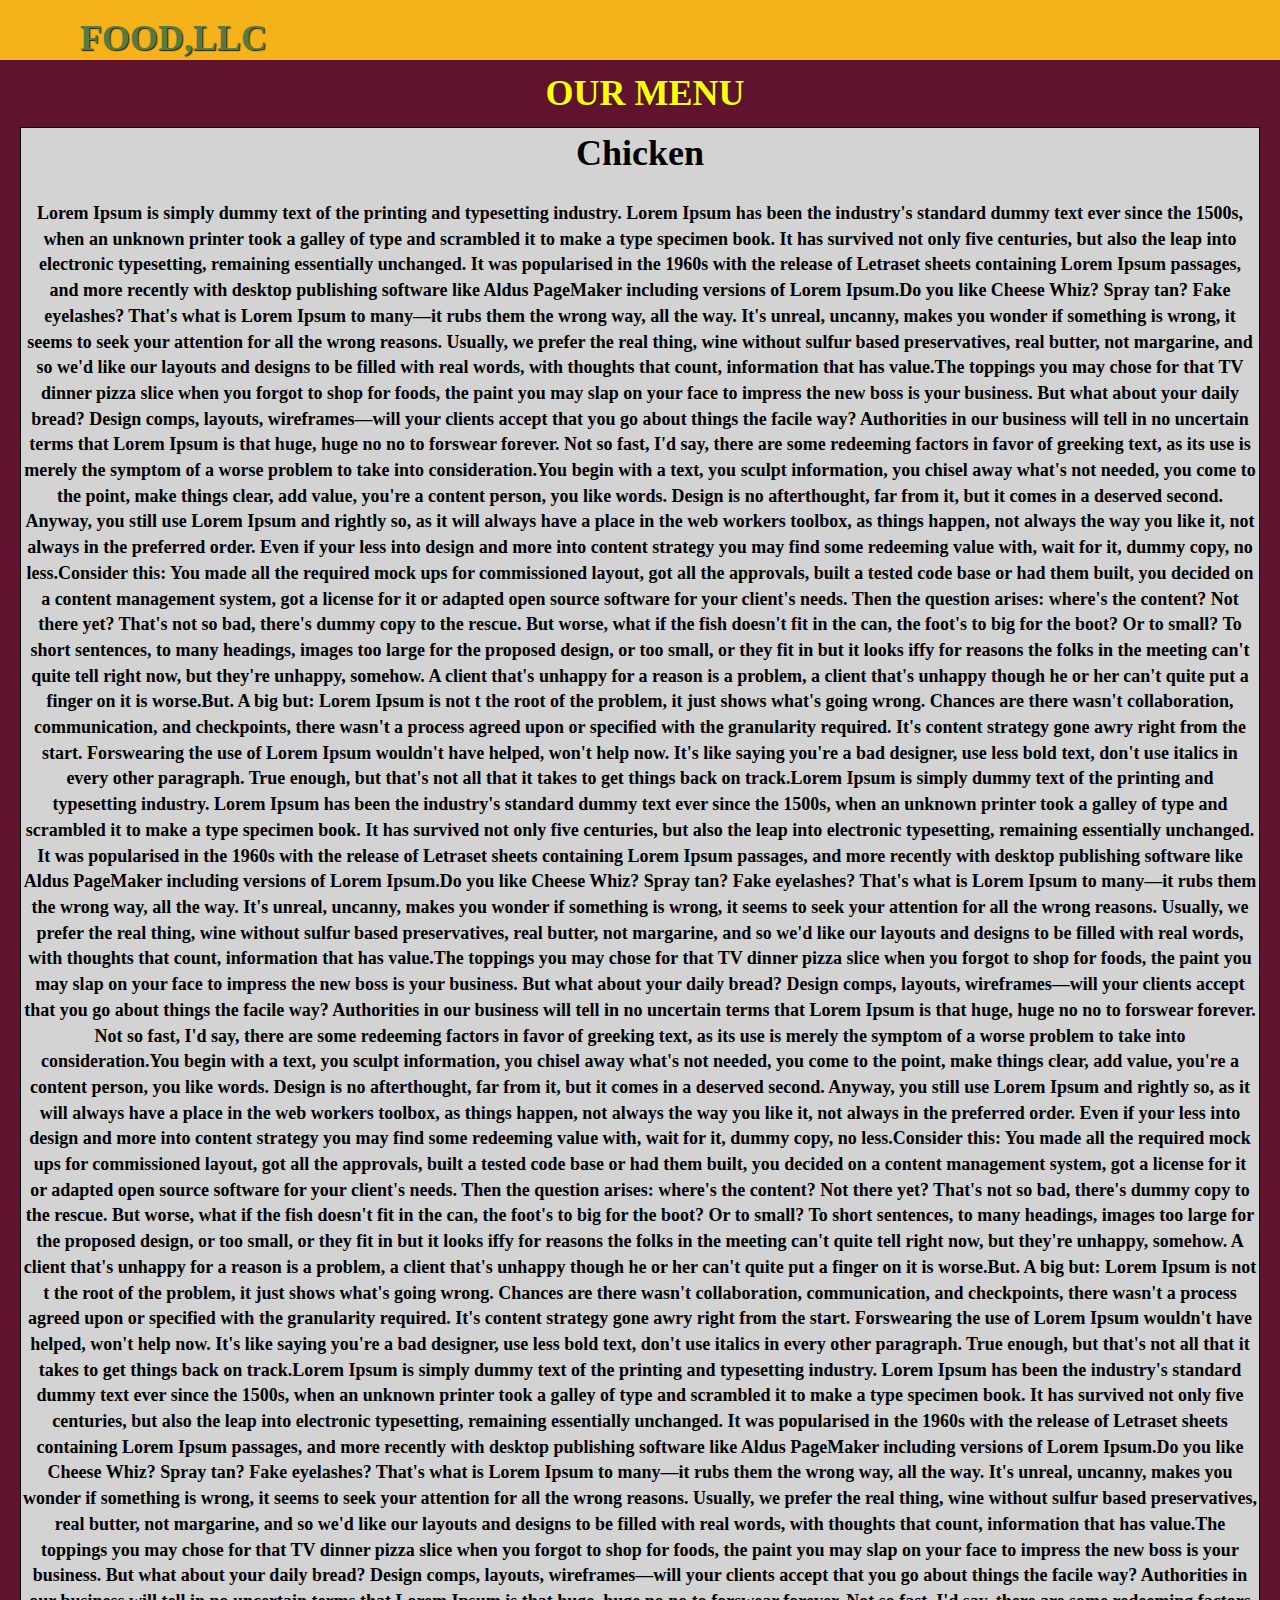
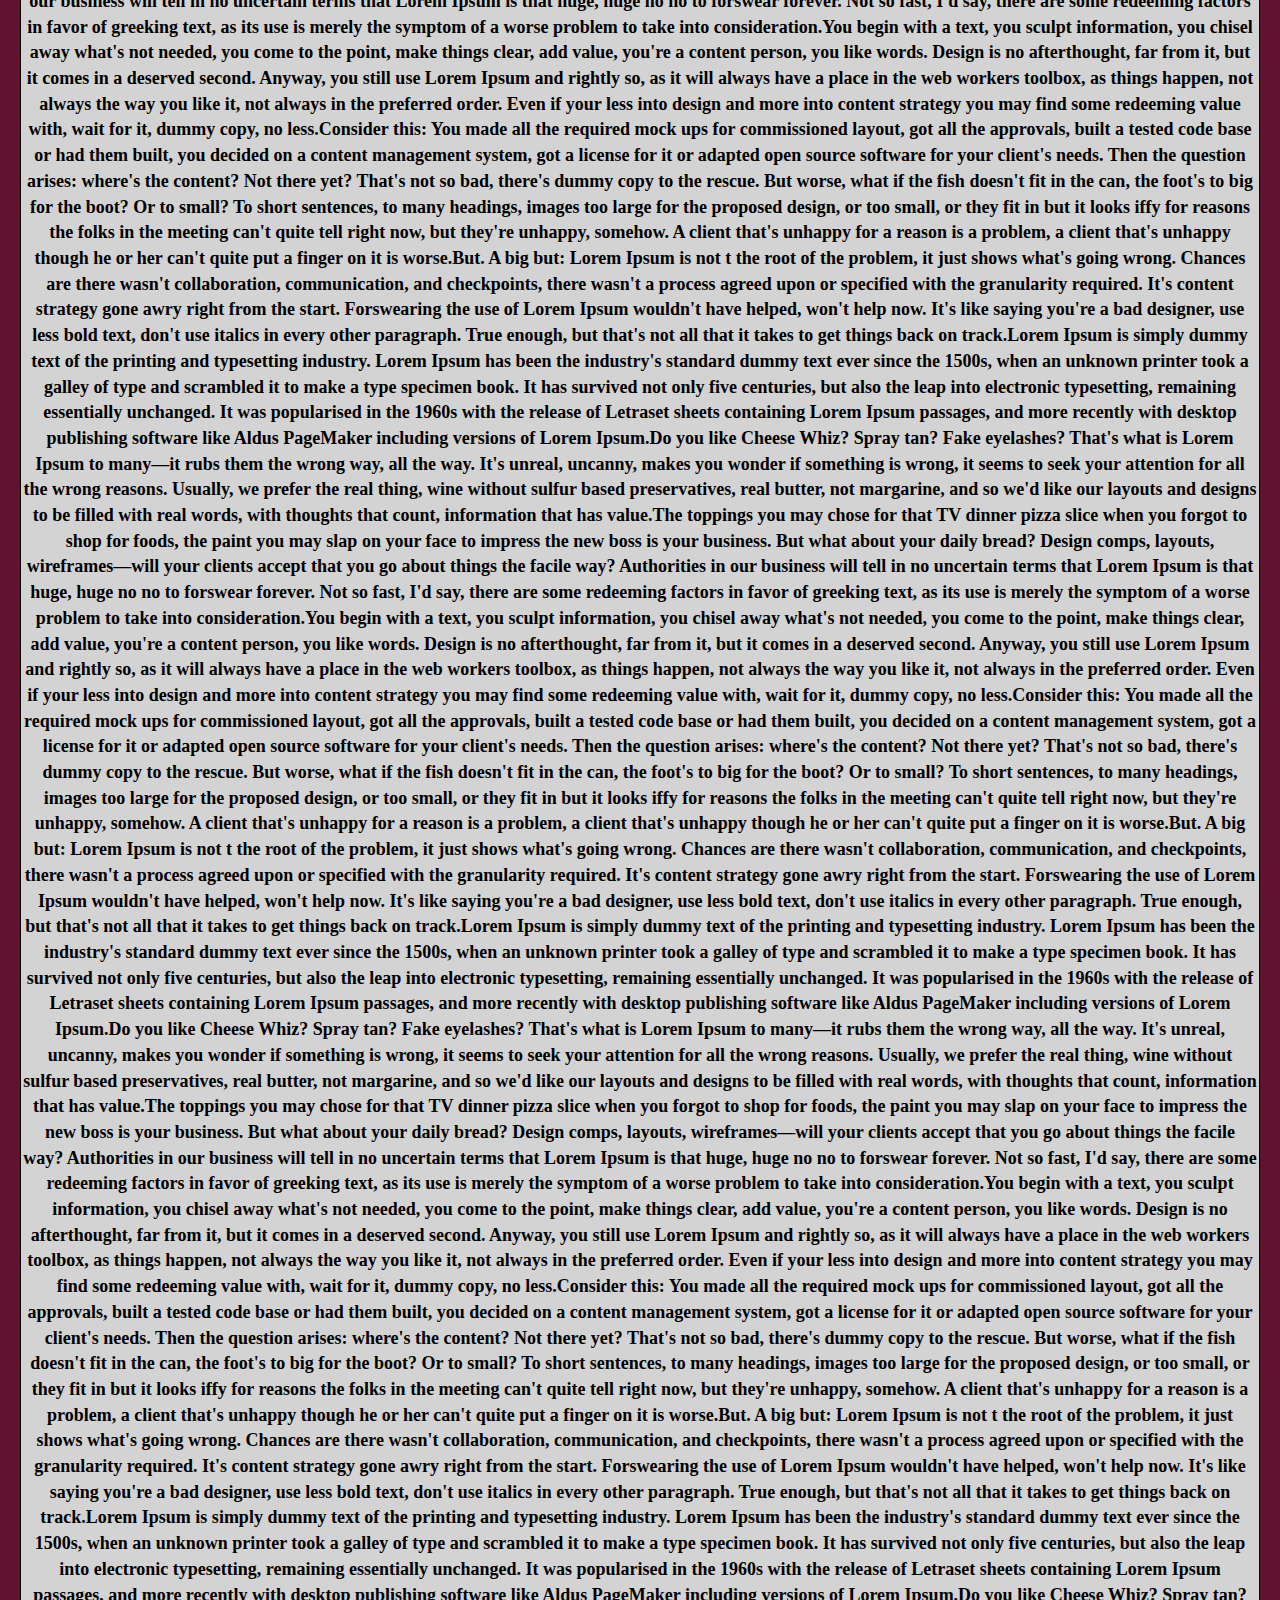
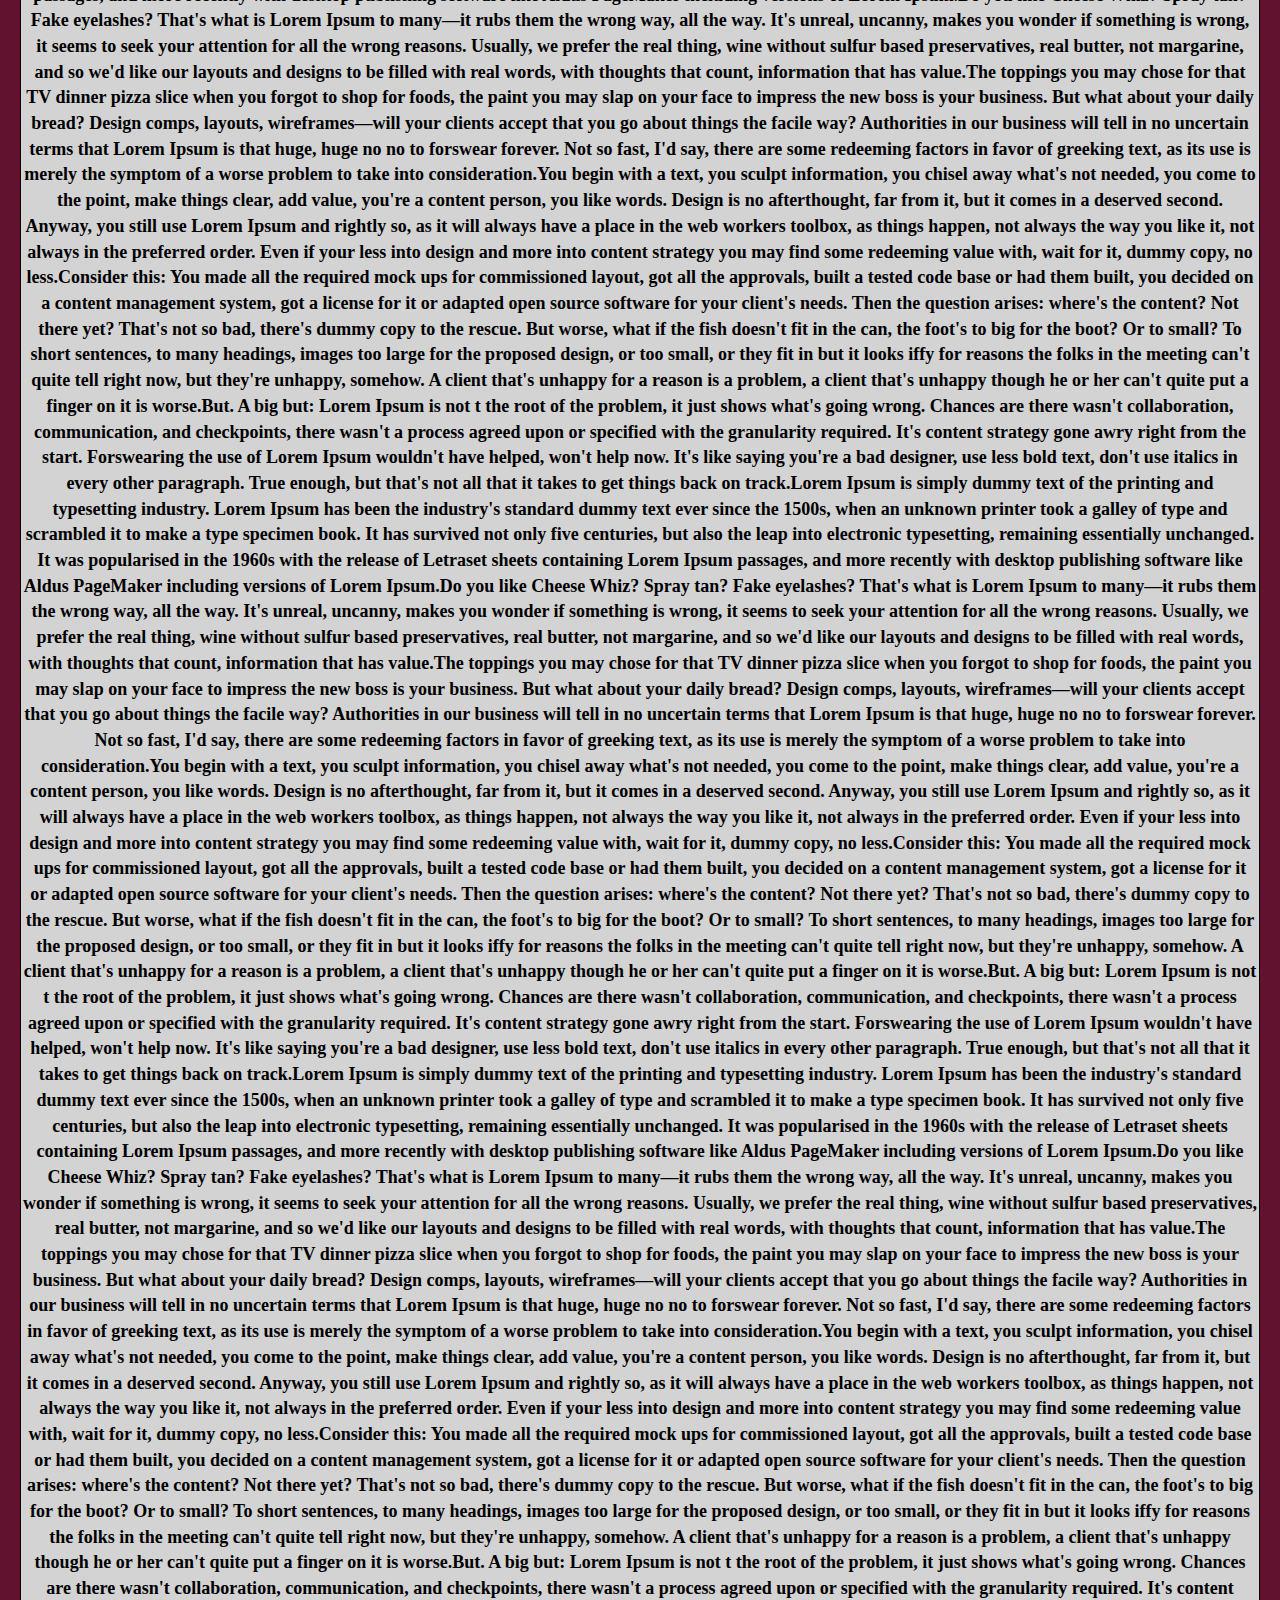
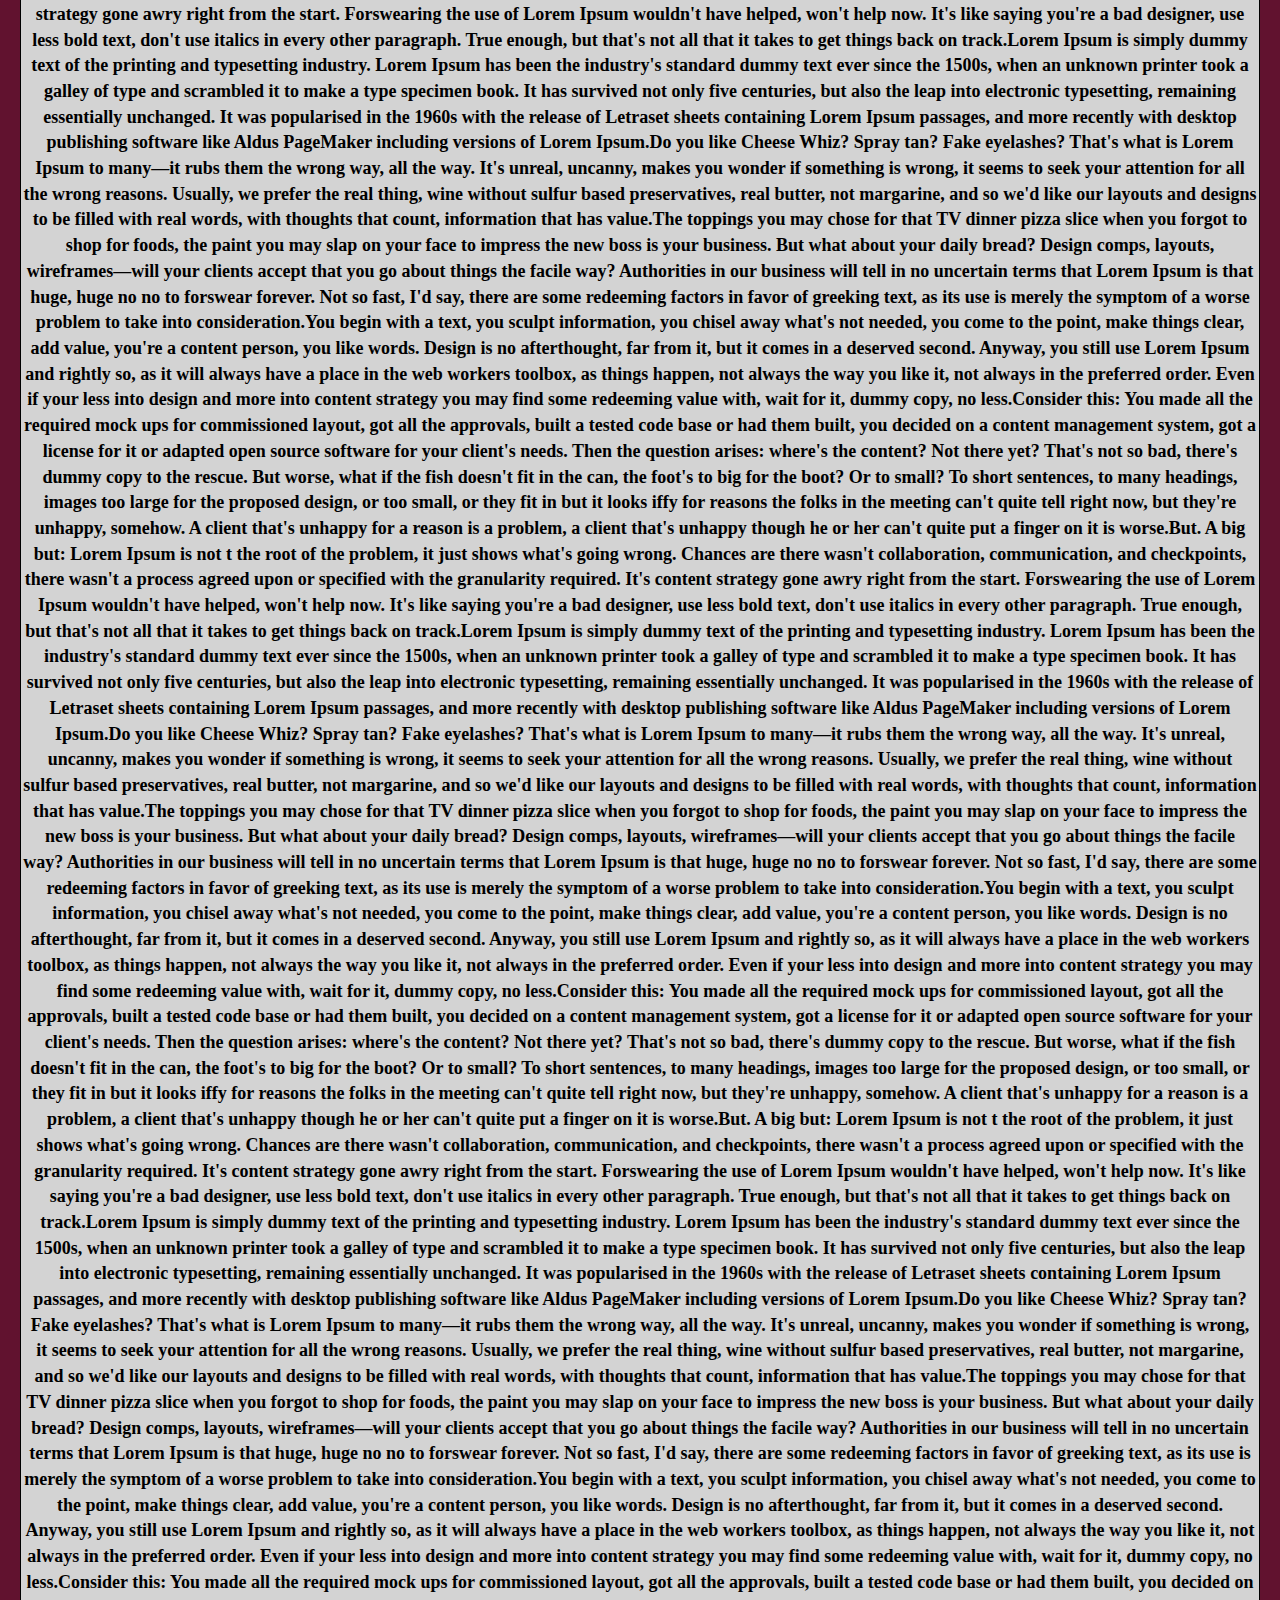
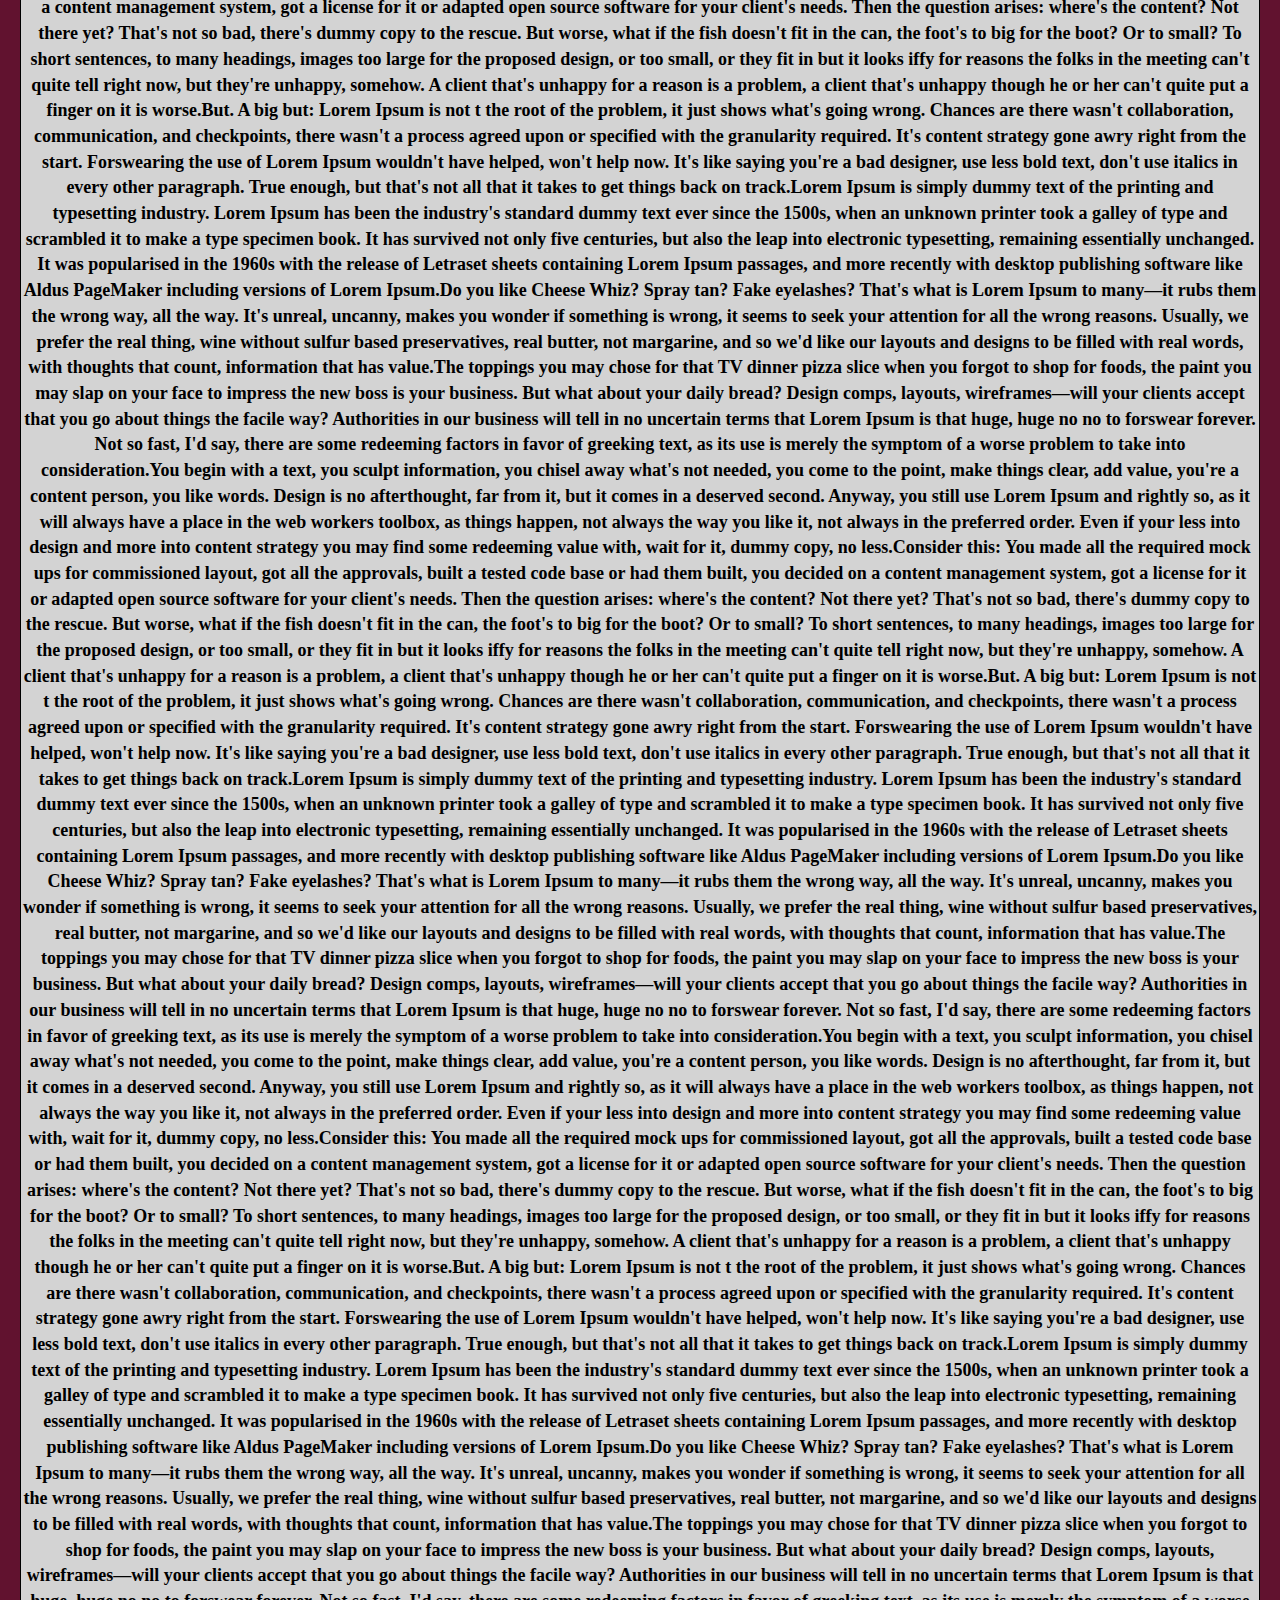
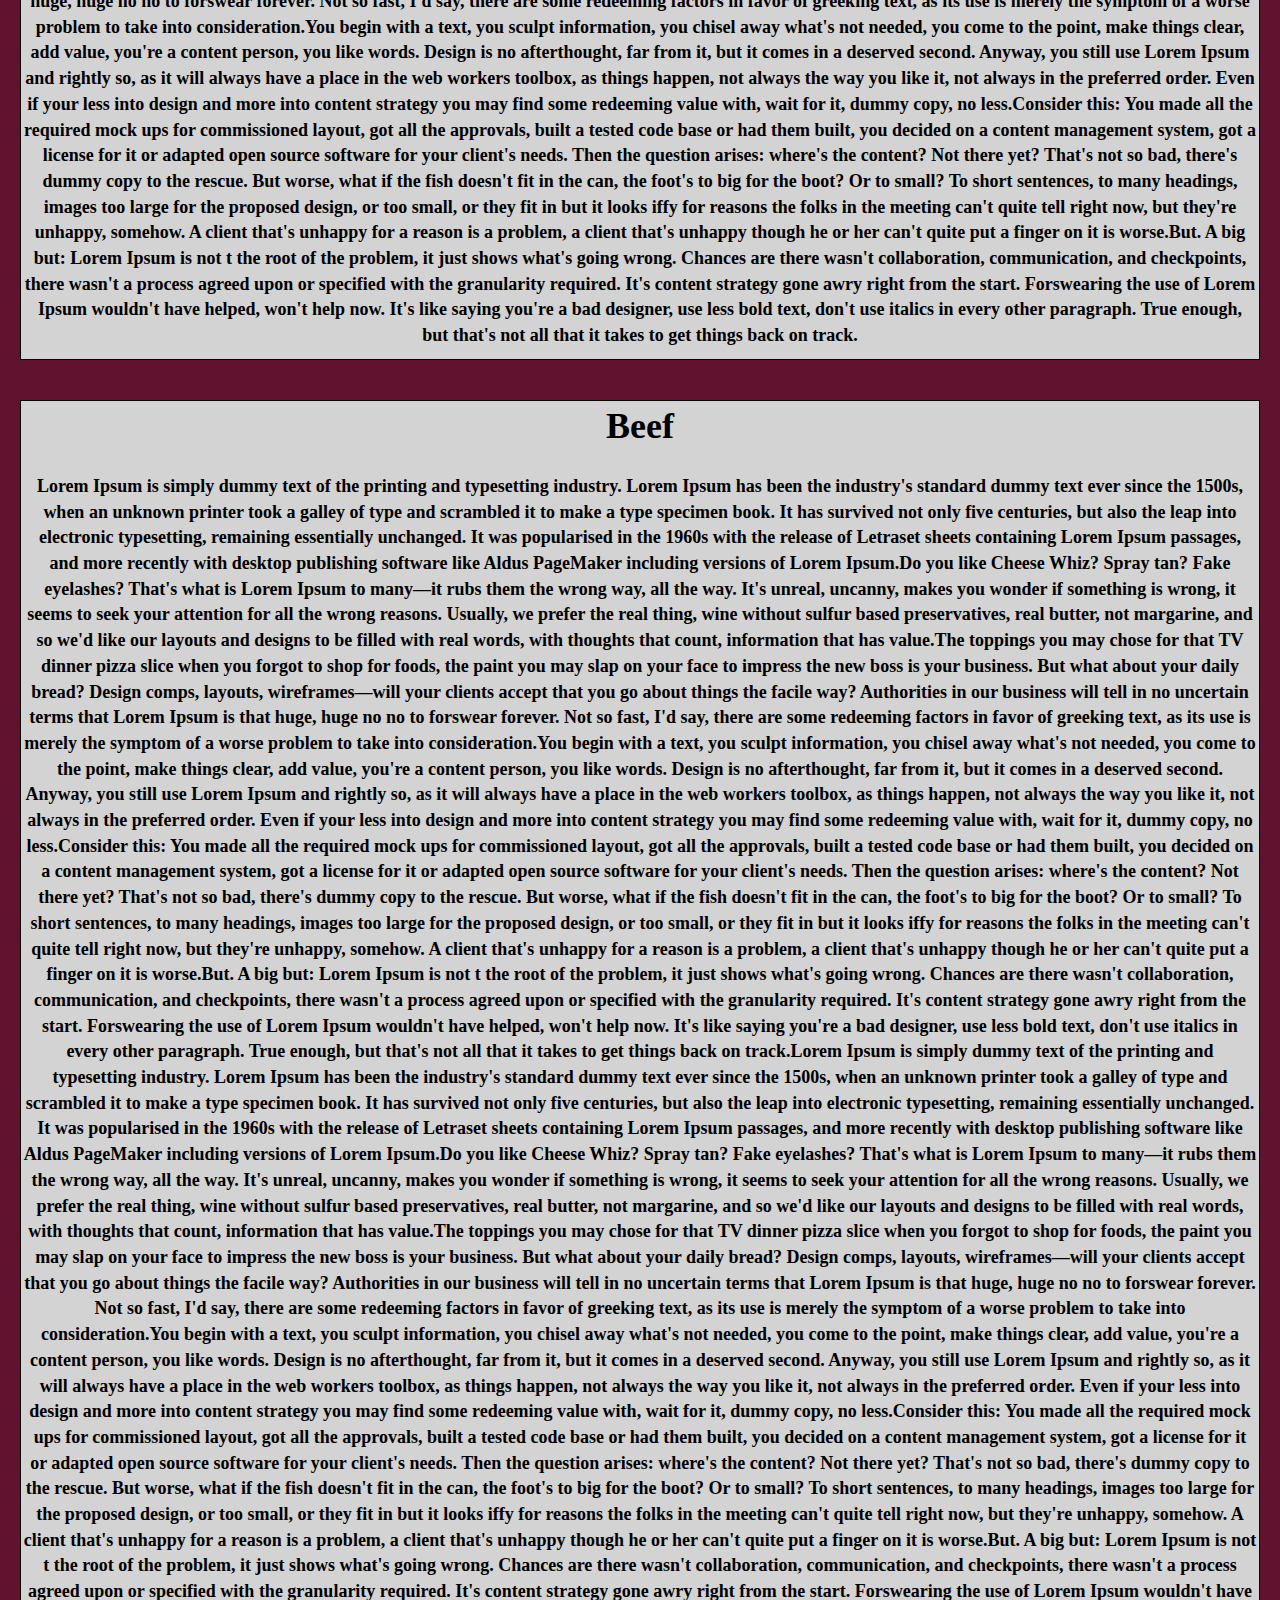
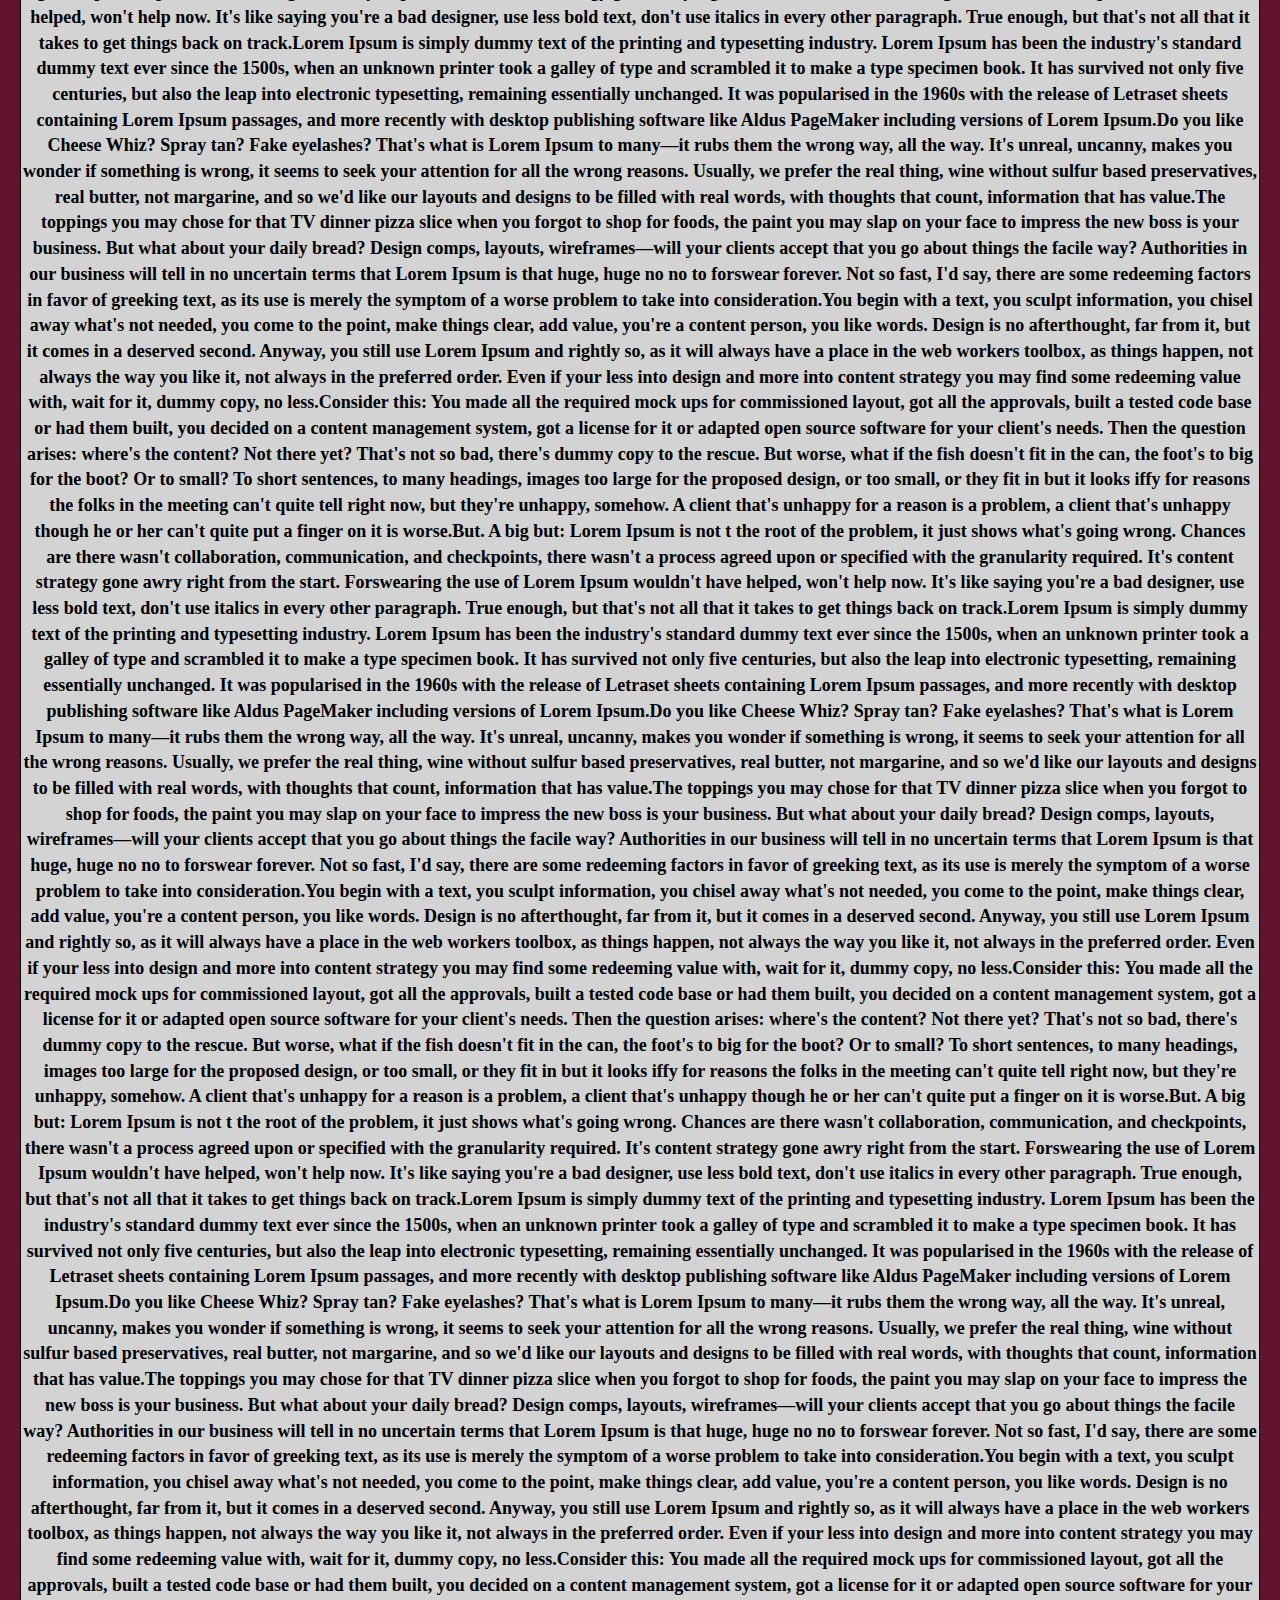
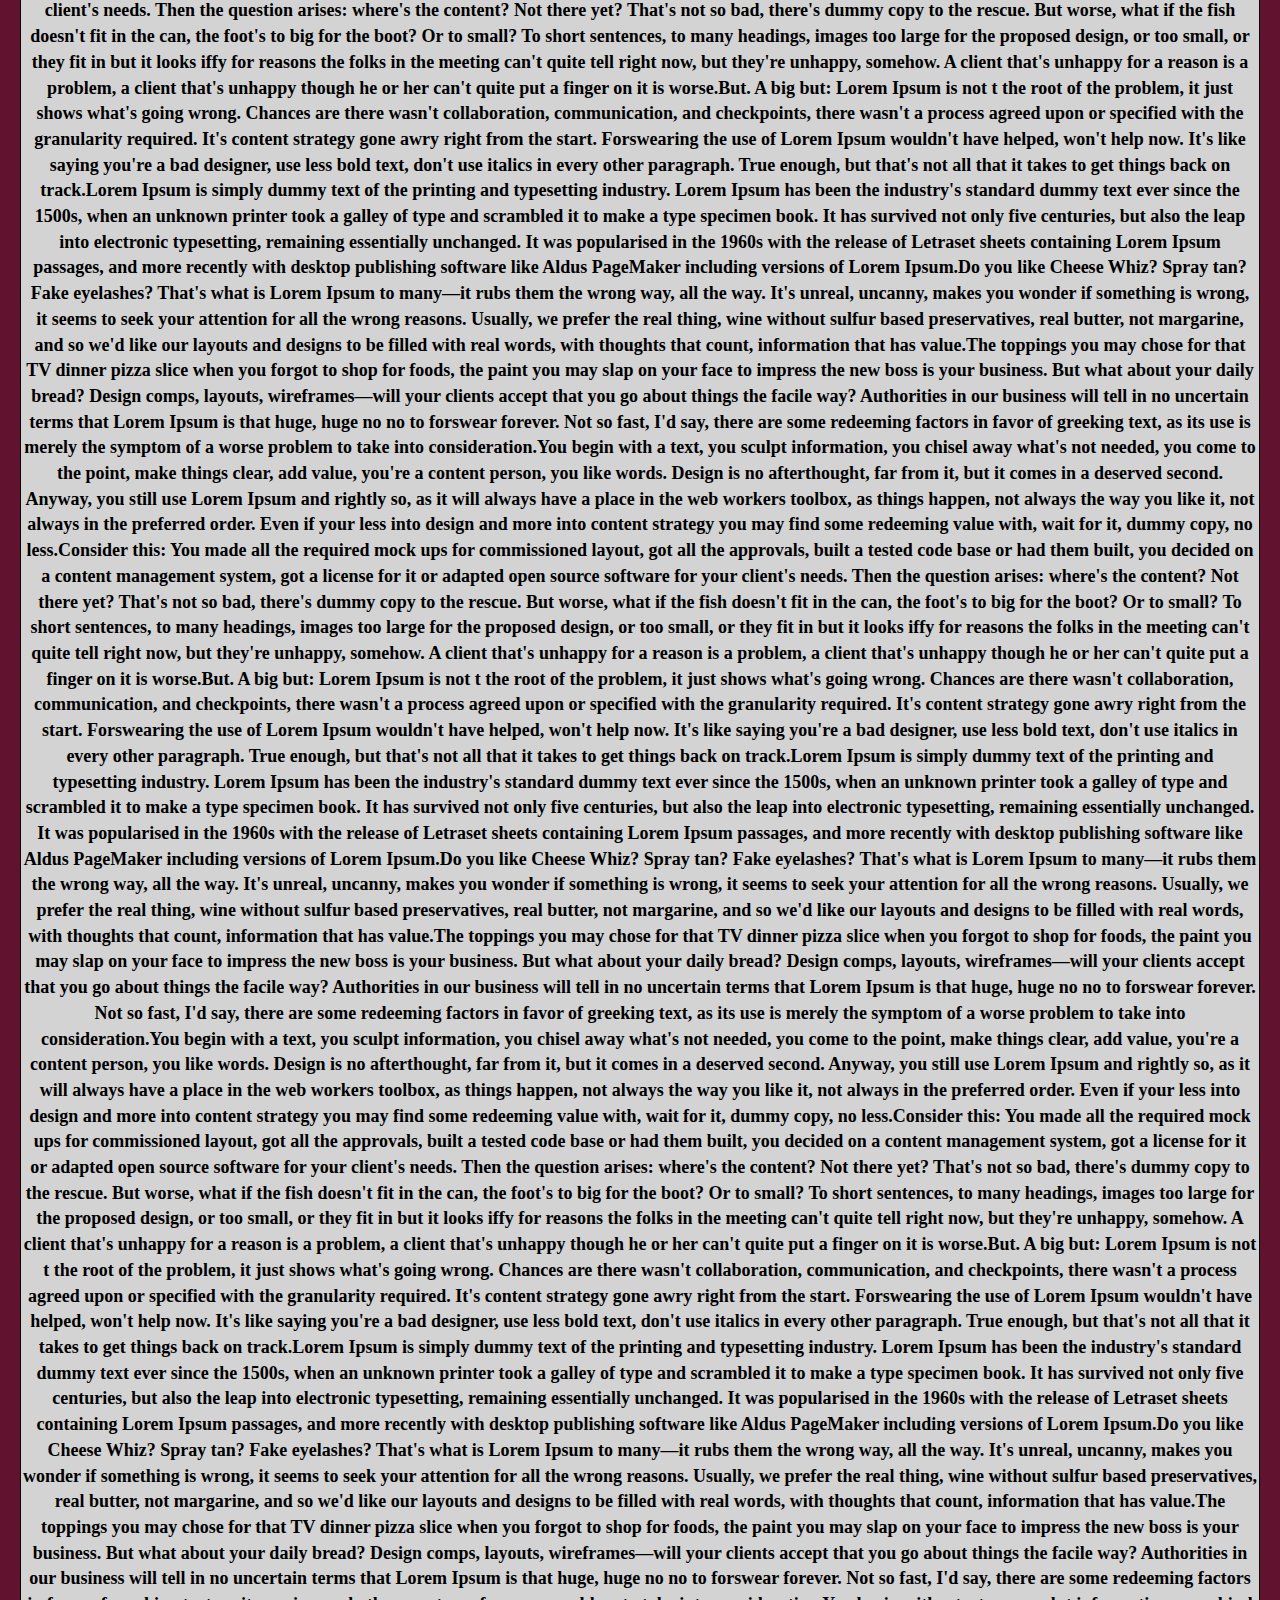
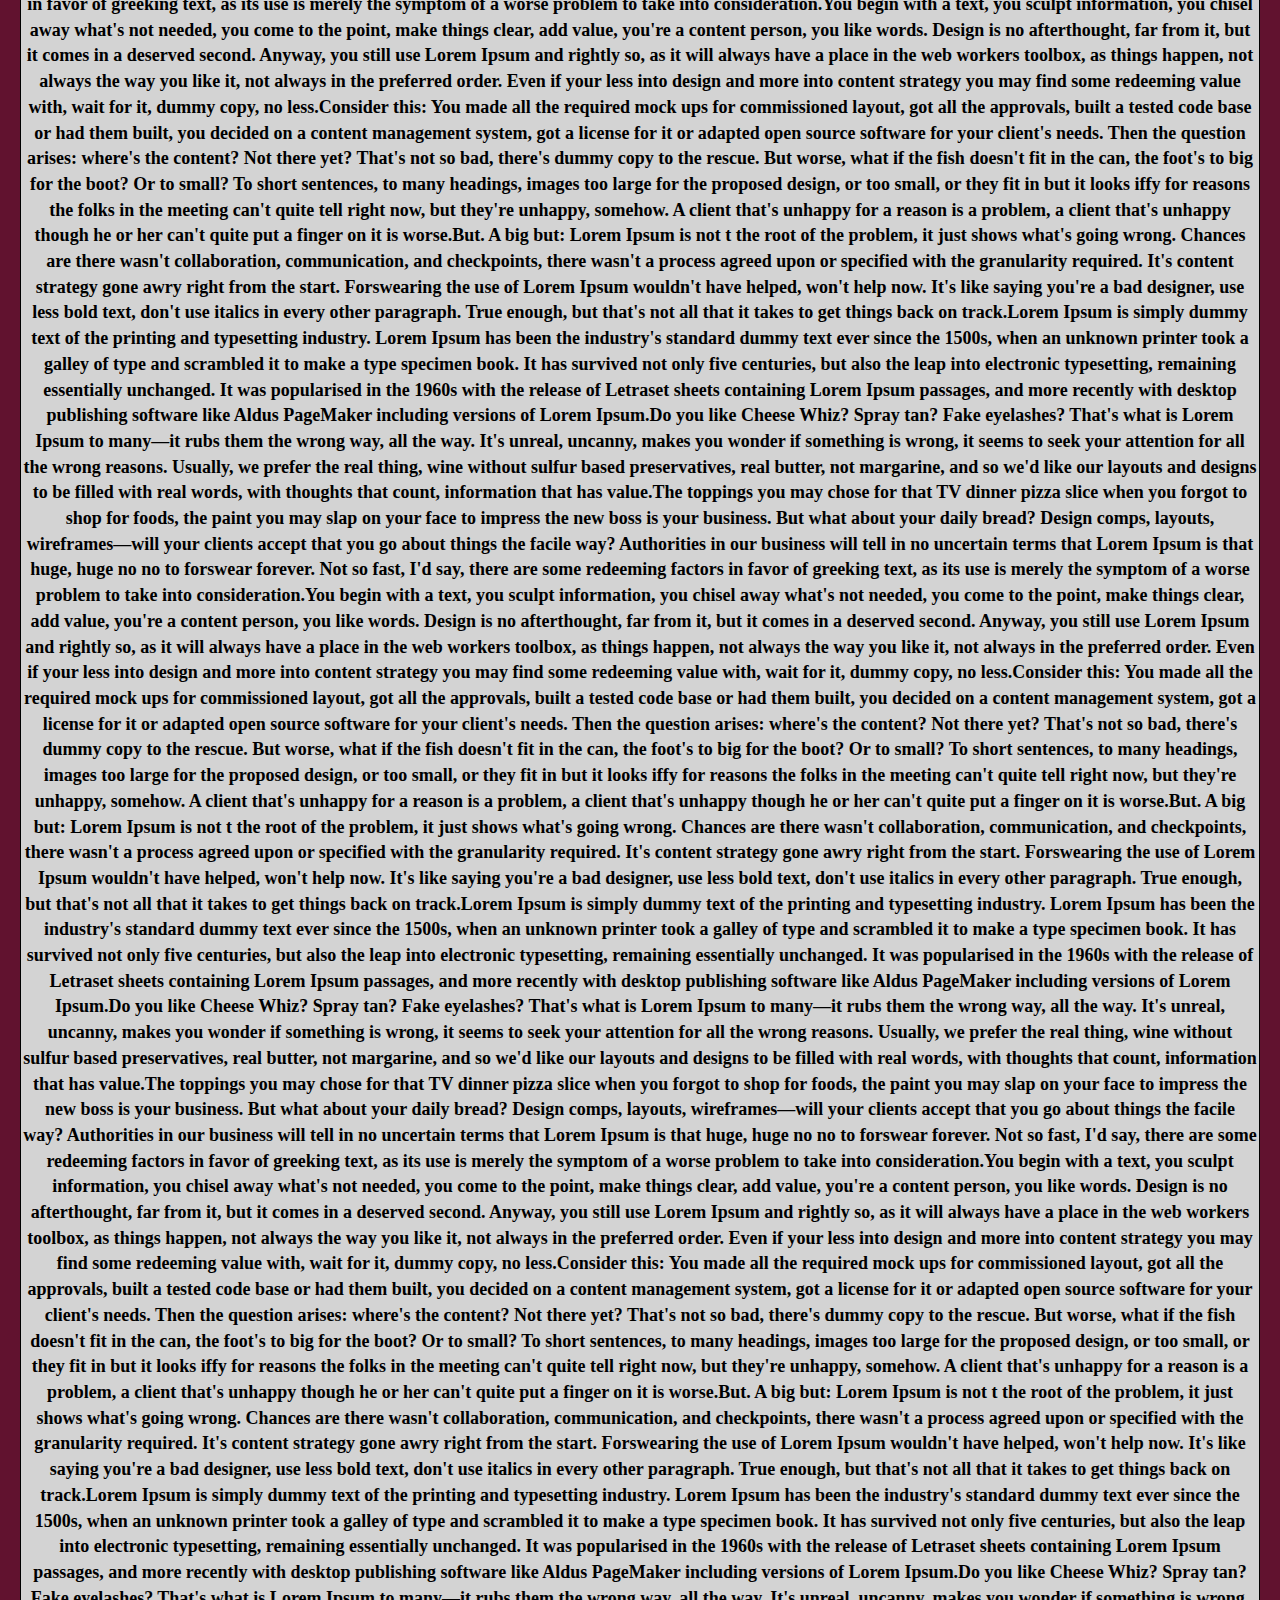
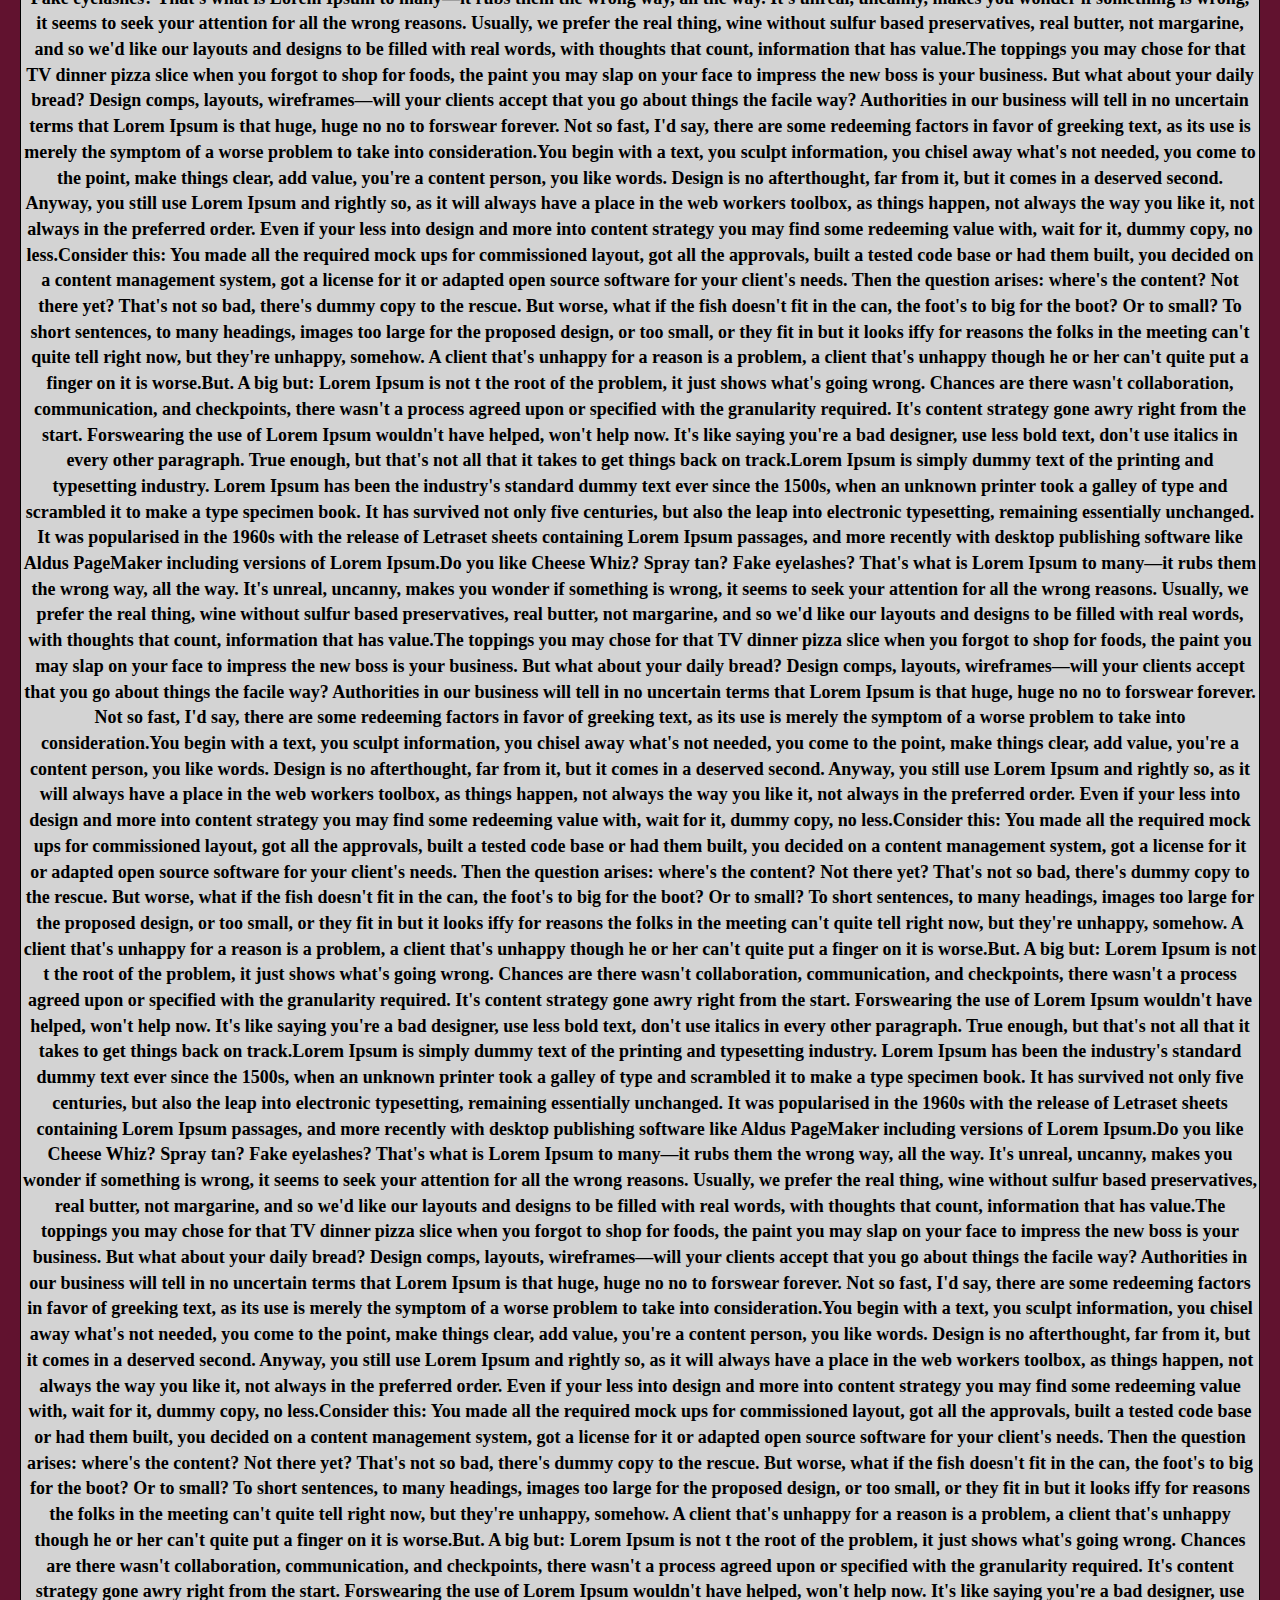
<file: assignment3.html>
<!DOCTYPE html>
<html lang="en">
<head>
	<meta charset="utf-8">
	<meta name="viewport" content="width=device-width,initial-scale=1">
<title>restaurent menu</title>
    <link rel="stylesheet" href="https://maxcdn.bootstrapcdn.com/bootstrap/3.4.0/css/bootstrap.min.css">
    <script src="https://ajax.googleapis.com/ajax/libs/jquery/3.5.1/jquery.min.js"></script>
    <script src="https://maxcdn.bootstrapcdn.com/bootstrap/3.4.0/js/bootstrap.min.js"></script>
    <link rel="stylesheet" href="css/style.css">
</head>
<body>
	<header>
		<nav id="header-nav" class="navbar navbar-default">
			<div class="container">
				<div class="navbar-header">
					<div class="navbar-brand">
						<a href="index.html"><h1>Food,LLC</h1></a>
					</div>
					<button class="navbar-toggle collapsed" type="button" data-toggle="collapse" data-target="#collapsable-nav" aria-expanded="false">
						<span class="sr-only">toggle navigation</span>
						<span class="icon-bar"></span>
						<span class="icon-bar"></span>
						<span class="icon-bar"></span>
					</button>
				</div>
				<div id="collapsable-nav" class="collapse navbar-collapse">
					<ul id="nav-list" class="nav navbar-nav navbar-right">
						<li>
							<a href="assignment3.html"class="visible-xs">
							chicken</a>
						</li>
						<li><a href="#" class="visible-xs">
							beef</a>
						</li>
						<li><a href="#" class="visible-xs">
							sushi</a>
						</li>
					</ul>
				</div>
			</div>
		</nav>
		<div id="main-content" class="container">
			<h1 class="body-heading">our menu</h1>
		</div>
	</header>
	<div class="row">
	    <div class="col-lg-12 col-md-12 col-sm-12 col-xs-12">
		     <div class="outer">
			    <div class="inner"> Chicken</div><p class="sp">
			    Lorem Ipsum is simply dummy text of the printing and typesetting industry. Lorem Ipsum has been the industry's standard dummy text ever since the 1500s, when an unknown printer took a galley of type and scrambled it to make a type specimen book. It has survived not only five centuries, but also the leap into electronic typesetting, remaining essentially unchanged. It was popularised in the 1960s with the release of Letraset sheets containing Lorem Ipsum passages, and more recently with desktop publishing software like Aldus PageMaker including versions of Lorem Ipsum.Do you like Cheese Whiz? Spray tan? Fake eyelashes? That's what is Lorem Ipsum to many—it rubs them the wrong way, all the way. It's unreal, uncanny, makes you wonder if something is wrong, it seems to seek your attention for all the wrong reasons. Usually, we prefer the real thing, wine without sulfur based preservatives, real butter, not margarine, and so we'd like our layouts and designs to be filled with real words, with thoughts that count, information that has value.The toppings you may chose for that TV dinner pizza slice when you forgot to shop for foods, the paint you may slap on your face to impress the new boss is your business. But what about your daily bread? Design comps, layouts, wireframes—will your clients accept that you go about things the facile way? Authorities in our business will tell in no uncertain terms that Lorem Ipsum is that huge, huge no no to forswear forever. Not so fast, I'd say, there are some redeeming factors in favor of greeking text, as its use is merely the symptom of a worse problem to take into consideration.You begin with a text, you sculpt information, you chisel away what's not needed, you come to the point, make things clear, add value, you're a content person, you like words. Design is no afterthought, far from it, but it comes in a deserved second. Anyway, you still use Lorem Ipsum and rightly so, as it will always have a place in the web workers toolbox, as things happen, not always the way you like it, not always in the preferred order. Even if your less into design and more into content strategy you may find some redeeming value with, wait for it, dummy copy, no less.Consider this: You made all the required mock ups for commissioned layout, got all the approvals, built a tested code base or had them built, you decided on a content management system, got a license for it or adapted open source software for your client's needs. Then the question arises: where's the content? Not there yet? That's not so bad, there's dummy copy to the rescue. But worse, what if the fish doesn't fit in the can, the foot's to big for the boot? Or to small? To short sentences, to many headings, images too large for the proposed design, or too small, or they fit in but it looks iffy for reasons the folks in the meeting can't quite tell right now, but they're unhappy, somehow. A client that's unhappy for a reason is a problem, a client that's unhappy though he or her can't quite put a finger on it is worse.But. A big but: Lorem Ipsum is not t the root of the problem, it just shows what's going wrong. Chances are there wasn't collaboration, communication, and checkpoints, there wasn't a process agreed upon or specified with the granularity required. It's content strategy gone awry right from the start. Forswearing the use of Lorem Ipsum wouldn't have helped, won't help now. It's like saying you're a bad designer, use less bold text, don't use italics in every other paragraph. True enough, but that's not all that it takes to get things back on track.Lorem Ipsum is simply dummy text of the printing and typesetting industry. Lorem Ipsum has been the industry's standard dummy text ever since the 1500s, when an unknown printer took a galley of type and scrambled it to make a type specimen book. It has survived not only five centuries, but also the leap into electronic typesetting, remaining essentially unchanged. It was popularised in the 1960s with the release of Letraset sheets containing Lorem Ipsum passages, and more recently with desktop publishing software like Aldus PageMaker including versions of Lorem Ipsum.Do you like Cheese Whiz? Spray tan? Fake eyelashes? That's what is Lorem Ipsum to many—it rubs them the wrong way, all the way. It's unreal, uncanny, makes you wonder if something is wrong, it seems to seek your attention for all the wrong reasons. Usually, we prefer the real thing, wine without sulfur based preservatives, real butter, not margarine, and so we'd like our layouts and designs to be filled with real words, with thoughts that count, information that has value.The toppings you may chose for that TV dinner pizza slice when you forgot to shop for foods, the paint you may slap on your face to impress the new boss is your business. But what about your daily bread? Design comps, layouts, wireframes—will your clients accept that you go about things the facile way? Authorities in our business will tell in no uncertain terms that Lorem Ipsum is that huge, huge no no to forswear forever. Not so fast, I'd say, there are some redeeming factors in favor of greeking text, as its use is merely the symptom of a worse problem to take into consideration.You begin with a text, you sculpt information, you chisel away what's not needed, you come to the point, make things clear, add value, you're a content person, you like words. Design is no afterthought, far from it, but it comes in a deserved second. Anyway, you still use Lorem Ipsum and rightly so, as it will always have a place in the web workers toolbox, as things happen, not always the way you like it, not always in the preferred order. Even if your less into design and more into content strategy you may find some redeeming value with, wait for it, dummy copy, no less.Consider this: You made all the required mock ups for commissioned layout, got all the approvals, built a tested code base or had them built, you decided on a content management system, got a license for it or adapted open source software for your client's needs. Then the question arises: where's the content? Not there yet? That's not so bad, there's dummy copy to the rescue. But worse, what if the fish doesn't fit in the can, the foot's to big for the boot? Or to small? To short sentences, to many headings, images too large for the proposed design, or too small, or they fit in but it looks iffy for reasons the folks in the meeting can't quite tell right now, but they're unhappy, somehow. A client that's unhappy for a reason is a problem, a client that's unhappy though he or her can't quite put a finger on it is worse.But. A big but: Lorem Ipsum is not t the root of the problem, it just shows what's going wrong. Chances are there wasn't collaboration, communication, and checkpoints, there wasn't a process agreed upon or specified with the granularity required. It's content strategy gone awry right from the start. Forswearing the use of Lorem Ipsum wouldn't have helped, won't help now. It's like saying you're a bad designer, use less bold text, don't use italics in every other paragraph. True enough, but that's not all that it takes to get things back on track.Lorem Ipsum is simply dummy text of the printing and typesetting industry. Lorem Ipsum has been the industry's standard dummy text ever since the 1500s, when an unknown printer took a galley of type and scrambled it to make a type specimen book. It has survived not only five centuries, but also the leap into electronic typesetting, remaining essentially unchanged. It was popularised in the 1960s with the release of Letraset sheets containing Lorem Ipsum passages, and more recently with desktop publishing software like Aldus PageMaker including versions of Lorem Ipsum.Do you like Cheese Whiz? Spray tan? Fake eyelashes? That's what is Lorem Ipsum to many—it rubs them the wrong way, all the way. It's unreal, uncanny, makes you wonder if something is wrong, it seems to seek your attention for all the wrong reasons. Usually, we prefer the real thing, wine without sulfur based preservatives, real butter, not margarine, and so we'd like our layouts and designs to be filled with real words, with thoughts that count, information that has value.The toppings you may chose for that TV dinner pizza slice when you forgot to shop for foods, the paint you may slap on your face to impress the new boss is your business. But what about your daily bread? Design comps, layouts, wireframes—will your clients accept that you go about things the facile way? Authorities in our business will tell in no uncertain terms that Lorem Ipsum is that huge, huge no no to forswear forever. Not so fast, I'd say, there are some redeeming factors in favor of greeking text, as its use is merely the symptom of a worse problem to take into consideration.You begin with a text, you sculpt information, you chisel away what's not needed, you come to the point, make things clear, add value, you're a content person, you like words. Design is no afterthought, far from it, but it comes in a deserved second. Anyway, you still use Lorem Ipsum and rightly so, as it will always have a place in the web workers toolbox, as things happen, not always the way you like it, not always in the preferred order. Even if your less into design and more into content strategy you may find some redeeming value with, wait for it, dummy copy, no less.Consider this: You made all the required mock ups for commissioned layout, got all the approvals, built a tested code base or had them built, you decided on a content management system, got a license for it or adapted open source software for your client's needs. Then the question arises: where's the content? Not there yet? That's not so bad, there's dummy copy to the rescue. But worse, what if the fish doesn't fit in the can, the foot's to big for the boot? Or to small? To short sentences, to many headings, images too large for the proposed design, or too small, or they fit in but it looks iffy for reasons the folks in the meeting can't quite tell right now, but they're unhappy, somehow. A client that's unhappy for a reason is a problem, a client that's unhappy though he or her can't quite put a finger on it is worse.But. A big but: Lorem Ipsum is not t the root of the problem, it just shows what's going wrong. Chances are there wasn't collaboration, communication, and checkpoints, there wasn't a process agreed upon or specified with the granularity required. It's content strategy gone awry right from the start. Forswearing the use of Lorem Ipsum wouldn't have helped, won't help now. It's like saying you're a bad designer, use less bold text, don't use italics in every other paragraph. True enough, but that's not all that it takes to get things back on track.Lorem Ipsum is simply dummy text of the printing and typesetting industry. Lorem Ipsum has been the industry's standard dummy text ever since the 1500s, when an unknown printer took a galley of type and scrambled it to make a type specimen book. It has survived not only five centuries, but also the leap into electronic typesetting, remaining essentially unchanged. It was popularised in the 1960s with the release of Letraset sheets containing Lorem Ipsum passages, and more recently with desktop publishing software like Aldus PageMaker including versions of Lorem Ipsum.Do you like Cheese Whiz? Spray tan? Fake eyelashes? That's what is Lorem Ipsum to many—it rubs them the wrong way, all the way. It's unreal, uncanny, makes you wonder if something is wrong, it seems to seek your attention for all the wrong reasons. Usually, we prefer the real thing, wine without sulfur based preservatives, real butter, not margarine, and so we'd like our layouts and designs to be filled with real words, with thoughts that count, information that has value.The toppings you may chose for that TV dinner pizza slice when you forgot to shop for foods, the paint you may slap on your face to impress the new boss is your business. But what about your daily bread? Design comps, layouts, wireframes—will your clients accept that you go about things the facile way? Authorities in our business will tell in no uncertain terms that Lorem Ipsum is that huge, huge no no to forswear forever. Not so fast, I'd say, there are some redeeming factors in favor of greeking text, as its use is merely the symptom of a worse problem to take into consideration.You begin with a text, you sculpt information, you chisel away what's not needed, you come to the point, make things clear, add value, you're a content person, you like words. Design is no afterthought, far from it, but it comes in a deserved second. Anyway, you still use Lorem Ipsum and rightly so, as it will always have a place in the web workers toolbox, as things happen, not always the way you like it, not always in the preferred order. Even if your less into design and more into content strategy you may find some redeeming value with, wait for it, dummy copy, no less.Consider this: You made all the required mock ups for commissioned layout, got all the approvals, built a tested code base or had them built, you decided on a content management system, got a license for it or adapted open source software for your client's needs. Then the question arises: where's the content? Not there yet? That's not so bad, there's dummy copy to the rescue. But worse, what if the fish doesn't fit in the can, the foot's to big for the boot? Or to small? To short sentences, to many headings, images too large for the proposed design, or too small, or they fit in but it looks iffy for reasons the folks in the meeting can't quite tell right now, but they're unhappy, somehow. A client that's unhappy for a reason is a problem, a client that's unhappy though he or her can't quite put a finger on it is worse.But. A big but: Lorem Ipsum is not t the root of the problem, it just shows what's going wrong. Chances are there wasn't collaboration, communication, and checkpoints, there wasn't a process agreed upon or specified with the granularity required. It's content strategy gone awry right from the start. Forswearing the use of Lorem Ipsum wouldn't have helped, won't help now. It's like saying you're a bad designer, use less bold text, don't use italics in every other paragraph. True enough, but that's not all that it takes to get things back on track.Lorem Ipsum is simply dummy text of the printing and typesetting industry. Lorem Ipsum has been the industry's standard dummy text ever since the 1500s, when an unknown printer took a galley of type and scrambled it to make a type specimen book. It has survived not only five centuries, but also the leap into electronic typesetting, remaining essentially unchanged. It was popularised in the 1960s with the release of Letraset sheets containing Lorem Ipsum passages, and more recently with desktop publishing software like Aldus PageMaker including versions of Lorem Ipsum.Do you like Cheese Whiz? Spray tan? Fake eyelashes? That's what is Lorem Ipsum to many—it rubs them the wrong way, all the way. It's unreal, uncanny, makes you wonder if something is wrong, it seems to seek your attention for all the wrong reasons. Usually, we prefer the real thing, wine without sulfur based preservatives, real butter, not margarine, and so we'd like our layouts and designs to be filled with real words, with thoughts that count, information that has value.The toppings you may chose for that TV dinner pizza slice when you forgot to shop for foods, the paint you may slap on your face to impress the new boss is your business. But what about your daily bread? Design comps, layouts, wireframes—will your clients accept that you go about things the facile way? Authorities in our business will tell in no uncertain terms that Lorem Ipsum is that huge, huge no no to forswear forever. Not so fast, I'd say, there are some redeeming factors in favor of greeking text, as its use is merely the symptom of a worse problem to take into consideration.You begin with a text, you sculpt information, you chisel away what's not needed, you come to the point, make things clear, add value, you're a content person, you like words. Design is no afterthought, far from it, but it comes in a deserved second. Anyway, you still use Lorem Ipsum and rightly so, as it will always have a place in the web workers toolbox, as things happen, not always the way you like it, not always in the preferred order. Even if your less into design and more into content strategy you may find some redeeming value with, wait for it, dummy copy, no less.Consider this: You made all the required mock ups for commissioned layout, got all the approvals, built a tested code base or had them built, you decided on a content management system, got a license for it or adapted open source software for your client's needs. Then the question arises: where's the content? Not there yet? That's not so bad, there's dummy copy to the rescue. But worse, what if the fish doesn't fit in the can, the foot's to big for the boot? Or to small? To short sentences, to many headings, images too large for the proposed design, or too small, or they fit in but it looks iffy for reasons the folks in the meeting can't quite tell right now, but they're unhappy, somehow. A client that's unhappy for a reason is a problem, a client that's unhappy though he or her can't quite put a finger on it is worse.But. A big but: Lorem Ipsum is not t the root of the problem, it just shows what's going wrong. Chances are there wasn't collaboration, communication, and checkpoints, there wasn't a process agreed upon or specified with the granularity required. It's content strategy gone awry right from the start. Forswearing the use of Lorem Ipsum wouldn't have helped, won't help now. It's like saying you're a bad designer, use less bold text, don't use italics in every other paragraph. True enough, but that's not all that it takes to get things back on track.Lorem Ipsum is simply dummy text of the printing and typesetting industry. Lorem Ipsum has been the industry's standard dummy text ever since the 1500s, when an unknown printer took a galley of type and scrambled it to make a type specimen book. It has survived not only five centuries, but also the leap into electronic typesetting, remaining essentially unchanged. It was popularised in the 1960s with the release of Letraset sheets containing Lorem Ipsum passages, and more recently with desktop publishing software like Aldus PageMaker including versions of Lorem Ipsum.Do you like Cheese Whiz? Spray tan? Fake eyelashes? That's what is Lorem Ipsum to many—it rubs them the wrong way, all the way. It's unreal, uncanny, makes you wonder if something is wrong, it seems to seek your attention for all the wrong reasons. Usually, we prefer the real thing, wine without sulfur based preservatives, real butter, not margarine, and so we'd like our layouts and designs to be filled with real words, with thoughts that count, information that has value.The toppings you may chose for that TV dinner pizza slice when you forgot to shop for foods, the paint you may slap on your face to impress the new boss is your business. But what about your daily bread? Design comps, layouts, wireframes—will your clients accept that you go about things the facile way? Authorities in our business will tell in no uncertain terms that Lorem Ipsum is that huge, huge no no to forswear forever. Not so fast, I'd say, there are some redeeming factors in favor of greeking text, as its use is merely the symptom of a worse problem to take into consideration.You begin with a text, you sculpt information, you chisel away what's not needed, you come to the point, make things clear, add value, you're a content person, you like words. Design is no afterthought, far from it, but it comes in a deserved second. Anyway, you still use Lorem Ipsum and rightly so, as it will always have a place in the web workers toolbox, as things happen, not always the way you like it, not always in the preferred order. Even if your less into design and more into content strategy you may find some redeeming value with, wait for it, dummy copy, no less.Consider this: You made all the required mock ups for commissioned layout, got all the approvals, built a tested code base or had them built, you decided on a content management system, got a license for it or adapted open source software for your client's needs. Then the question arises: where's the content? Not there yet? That's not so bad, there's dummy copy to the rescue. But worse, what if the fish doesn't fit in the can, the foot's to big for the boot? Or to small? To short sentences, to many headings, images too large for the proposed design, or too small, or they fit in but it looks iffy for reasons the folks in the meeting can't quite tell right now, but they're unhappy, somehow. A client that's unhappy for a reason is a problem, a client that's unhappy though he or her can't quite put a finger on it is worse.But. A big but: Lorem Ipsum is not t the root of the problem, it just shows what's going wrong. Chances are there wasn't collaboration, communication, and checkpoints, there wasn't a process agreed upon or specified with the granularity required. It's content strategy gone awry right from the start. Forswearing the use of Lorem Ipsum wouldn't have helped, won't help now. It's like saying you're a bad designer, use less bold text, don't use italics in every other paragraph. True enough, but that's not all that it takes to get things back on track.Lorem Ipsum is simply dummy text of the printing and typesetting industry. Lorem Ipsum has been the industry's standard dummy text ever since the 1500s, when an unknown printer took a galley of type and scrambled it to make a type specimen book. It has survived not only five centuries, but also the leap into electronic typesetting, remaining essentially unchanged. It was popularised in the 1960s with the release of Letraset sheets containing Lorem Ipsum passages, and more recently with desktop publishing software like Aldus PageMaker including versions of Lorem Ipsum.Do you like Cheese Whiz? Spray tan? Fake eyelashes? That's what is Lorem Ipsum to many—it rubs them the wrong way, all the way. It's unreal, uncanny, makes you wonder if something is wrong, it seems to seek your attention for all the wrong reasons. Usually, we prefer the real thing, wine without sulfur based preservatives, real butter, not margarine, and so we'd like our layouts and designs to be filled with real words, with thoughts that count, information that has value.The toppings you may chose for that TV dinner pizza slice when you forgot to shop for foods, the paint you may slap on your face to impress the new boss is your business. But what about your daily bread? Design comps, layouts, wireframes—will your clients accept that you go about things the facile way? Authorities in our business will tell in no uncertain terms that Lorem Ipsum is that huge, huge no no to forswear forever. Not so fast, I'd say, there are some redeeming factors in favor of greeking text, as its use is merely the symptom of a worse problem to take into consideration.You begin with a text, you sculpt information, you chisel away what's not needed, you come to the point, make things clear, add value, you're a content person, you like words. Design is no afterthought, far from it, but it comes in a deserved second. Anyway, you still use Lorem Ipsum and rightly so, as it will always have a place in the web workers toolbox, as things happen, not always the way you like it, not always in the preferred order. Even if your less into design and more into content strategy you may find some redeeming value with, wait for it, dummy copy, no less.Consider this: You made all the required mock ups for commissioned layout, got all the approvals, built a tested code base or had them built, you decided on a content management system, got a license for it or adapted open source software for your client's needs. Then the question arises: where's the content? Not there yet? That's not so bad, there's dummy copy to the rescue. But worse, what if the fish doesn't fit in the can, the foot's to big for the boot? Or to small? To short sentences, to many headings, images too large for the proposed design, or too small, or they fit in but it looks iffy for reasons the folks in the meeting can't quite tell right now, but they're unhappy, somehow. A client that's unhappy for a reason is a problem, a client that's unhappy though he or her can't quite put a finger on it is worse.But. A big but: Lorem Ipsum is not t the root of the problem, it just shows what's going wrong. Chances are there wasn't collaboration, communication, and checkpoints, there wasn't a process agreed upon or specified with the granularity required. It's content strategy gone awry right from the start. Forswearing the use of Lorem Ipsum wouldn't have helped, won't help now. It's like saying you're a bad designer, use less bold text, don't use italics in every other paragraph. True enough, but that's not all that it takes to get things back on track.Lorem Ipsum is simply dummy text of the printing and typesetting industry. Lorem Ipsum has been the industry's standard dummy text ever since the 1500s, when an unknown printer took a galley of type and scrambled it to make a type specimen book. It has survived not only five centuries, but also the leap into electronic typesetting, remaining essentially unchanged. It was popularised in the 1960s with the release of Letraset sheets containing Lorem Ipsum passages, and more recently with desktop publishing software like Aldus PageMaker including versions of Lorem Ipsum.Do you like Cheese Whiz? Spray tan? Fake eyelashes? That's what is Lorem Ipsum to many—it rubs them the wrong way, all the way. It's unreal, uncanny, makes you wonder if something is wrong, it seems to seek your attention for all the wrong reasons. Usually, we prefer the real thing, wine without sulfur based preservatives, real butter, not margarine, and so we'd like our layouts and designs to be filled with real words, with thoughts that count, information that has value.The toppings you may chose for that TV dinner pizza slice when you forgot to shop for foods, the paint you may slap on your face to impress the new boss is your business. But what about your daily bread? Design comps, layouts, wireframes—will your clients accept that you go about things the facile way? Authorities in our business will tell in no uncertain terms that Lorem Ipsum is that huge, huge no no to forswear forever. Not so fast, I'd say, there are some redeeming factors in favor of greeking text, as its use is merely the symptom of a worse problem to take into consideration.You begin with a text, you sculpt information, you chisel away what's not needed, you come to the point, make things clear, add value, you're a content person, you like words. Design is no afterthought, far from it, but it comes in a deserved second. Anyway, you still use Lorem Ipsum and rightly so, as it will always have a place in the web workers toolbox, as things happen, not always the way you like it, not always in the preferred order. Even if your less into design and more into content strategy you may find some redeeming value with, wait for it, dummy copy, no less.Consider this: You made all the required mock ups for commissioned layout, got all the approvals, built a tested code base or had them built, you decided on a content management system, got a license for it or adapted open source software for your client's needs. Then the question arises: where's the content? Not there yet? That's not so bad, there's dummy copy to the rescue. But worse, what if the fish doesn't fit in the can, the foot's to big for the boot? Or to small? To short sentences, to many headings, images too large for the proposed design, or too small, or they fit in but it looks iffy for reasons the folks in the meeting can't quite tell right now, but they're unhappy, somehow. A client that's unhappy for a reason is a problem, a client that's unhappy though he or her can't quite put a finger on it is worse.But. A big but: Lorem Ipsum is not t the root of the problem, it just shows what's going wrong. Chances are there wasn't collaboration, communication, and checkpoints, there wasn't a process agreed upon or specified with the granularity required. It's content strategy gone awry right from the start. Forswearing the use of Lorem Ipsum wouldn't have helped, won't help now. It's like saying you're a bad designer, use less bold text, don't use italics in every other paragraph. True enough, but that's not all that it takes to get things back on track.Lorem Ipsum is simply dummy text of the printing and typesetting industry. Lorem Ipsum has been the industry's standard dummy text ever since the 1500s, when an unknown printer took a galley of type and scrambled it to make a type specimen book. It has survived not only five centuries, but also the leap into electronic typesetting, remaining essentially unchanged. It was popularised in the 1960s with the release of Letraset sheets containing Lorem Ipsum passages, and more recently with desktop publishing software like Aldus PageMaker including versions of Lorem Ipsum.Do you like Cheese Whiz? Spray tan? Fake eyelashes? That's what is Lorem Ipsum to many—it rubs them the wrong way, all the way. It's unreal, uncanny, makes you wonder if something is wrong, it seems to seek your attention for all the wrong reasons. Usually, we prefer the real thing, wine without sulfur based preservatives, real butter, not margarine, and so we'd like our layouts and designs to be filled with real words, with thoughts that count, information that has value.The toppings you may chose for that TV dinner pizza slice when you forgot to shop for foods, the paint you may slap on your face to impress the new boss is your business. But what about your daily bread? Design comps, layouts, wireframes—will your clients accept that you go about things the facile way? Authorities in our business will tell in no uncertain terms that Lorem Ipsum is that huge, huge no no to forswear forever. Not so fast, I'd say, there are some redeeming factors in favor of greeking text, as its use is merely the symptom of a worse problem to take into consideration.You begin with a text, you sculpt information, you chisel away what's not needed, you come to the point, make things clear, add value, you're a content person, you like words. Design is no afterthought, far from it, but it comes in a deserved second. Anyway, you still use Lorem Ipsum and rightly so, as it will always have a place in the web workers toolbox, as things happen, not always the way you like it, not always in the preferred order. Even if your less into design and more into content strategy you may find some redeeming value with, wait for it, dummy copy, no less.Consider this: You made all the required mock ups for commissioned layout, got all the approvals, built a tested code base or had them built, you decided on a content management system, got a license for it or adapted open source software for your client's needs. Then the question arises: where's the content? Not there yet? That's not so bad, there's dummy copy to the rescue. But worse, what if the fish doesn't fit in the can, the foot's to big for the boot? Or to small? To short sentences, to many headings, images too large for the proposed design, or too small, or they fit in but it looks iffy for reasons the folks in the meeting can't quite tell right now, but they're unhappy, somehow. A client that's unhappy for a reason is a problem, a client that's unhappy though he or her can't quite put a finger on it is worse.But. A big but: Lorem Ipsum is not t the root of the problem, it just shows what's going wrong. Chances are there wasn't collaboration, communication, and checkpoints, there wasn't a process agreed upon or specified with the granularity required. It's content strategy gone awry right from the start. Forswearing the use of Lorem Ipsum wouldn't have helped, won't help now. It's like saying you're a bad designer, use less bold text, don't use italics in every other paragraph. True enough, but that's not all that it takes to get things back on track.Lorem Ipsum is simply dummy text of the printing and typesetting industry. Lorem Ipsum has been the industry's standard dummy text ever since the 1500s, when an unknown printer took a galley of type and scrambled it to make a type specimen book. It has survived not only five centuries, but also the leap into electronic typesetting, remaining essentially unchanged. It was popularised in the 1960s with the release of Letraset sheets containing Lorem Ipsum passages, and more recently with desktop publishing software like Aldus PageMaker including versions of Lorem Ipsum.Do you like Cheese Whiz? Spray tan? Fake eyelashes? That's what is Lorem Ipsum to many—it rubs them the wrong way, all the way. It's unreal, uncanny, makes you wonder if something is wrong, it seems to seek your attention for all the wrong reasons. Usually, we prefer the real thing, wine without sulfur based preservatives, real butter, not margarine, and so we'd like our layouts and designs to be filled with real words, with thoughts that count, information that has value.The toppings you may chose for that TV dinner pizza slice when you forgot to shop for foods, the paint you may slap on your face to impress the new boss is your business. But what about your daily bread? Design comps, layouts, wireframes—will your clients accept that you go about things the facile way? Authorities in our business will tell in no uncertain terms that Lorem Ipsum is that huge, huge no no to forswear forever. Not so fast, I'd say, there are some redeeming factors in favor of greeking text, as its use is merely the symptom of a worse problem to take into consideration.You begin with a text, you sculpt information, you chisel away what's not needed, you come to the point, make things clear, add value, you're a content person, you like words. Design is no afterthought, far from it, but it comes in a deserved second. Anyway, you still use Lorem Ipsum and rightly so, as it will always have a place in the web workers toolbox, as things happen, not always the way you like it, not always in the preferred order. Even if your less into design and more into content strategy you may find some redeeming value with, wait for it, dummy copy, no less.Consider this: You made all the required mock ups for commissioned layout, got all the approvals, built a tested code base or had them built, you decided on a content management system, got a license for it or adapted open source software for your client's needs. Then the question arises: where's the content? Not there yet? That's not so bad, there's dummy copy to the rescue. But worse, what if the fish doesn't fit in the can, the foot's to big for the boot? Or to small? To short sentences, to many headings, images too large for the proposed design, or too small, or they fit in but it looks iffy for reasons the folks in the meeting can't quite tell right now, but they're unhappy, somehow. A client that's unhappy for a reason is a problem, a client that's unhappy though he or her can't quite put a finger on it is worse.But. A big but: Lorem Ipsum is not t the root of the problem, it just shows what's going wrong. Chances are there wasn't collaboration, communication, and checkpoints, there wasn't a process agreed upon or specified with the granularity required. It's content strategy gone awry right from the start. Forswearing the use of Lorem Ipsum wouldn't have helped, won't help now. It's like saying you're a bad designer, use less bold text, don't use italics in every other paragraph. True enough, but that's not all that it takes to get things back on track.Lorem Ipsum is simply dummy text of the printing and typesetting industry. Lorem Ipsum has been the industry's standard dummy text ever since the 1500s, when an unknown printer took a galley of type and scrambled it to make a type specimen book. It has survived not only five centuries, but also the leap into electronic typesetting, remaining essentially unchanged. It was popularised in the 1960s with the release of Letraset sheets containing Lorem Ipsum passages, and more recently with desktop publishing software like Aldus PageMaker including versions of Lorem Ipsum.Do you like Cheese Whiz? Spray tan? Fake eyelashes? That's what is Lorem Ipsum to many—it rubs them the wrong way, all the way. It's unreal, uncanny, makes you wonder if something is wrong, it seems to seek your attention for all the wrong reasons. Usually, we prefer the real thing, wine without sulfur based preservatives, real butter, not margarine, and so we'd like our layouts and designs to be filled with real words, with thoughts that count, information that has value.The toppings you may chose for that TV dinner pizza slice when you forgot to shop for foods, the paint you may slap on your face to impress the new boss is your business. But what about your daily bread? Design comps, layouts, wireframes—will your clients accept that you go about things the facile way? Authorities in our business will tell in no uncertain terms that Lorem Ipsum is that huge, huge no no to forswear forever. Not so fast, I'd say, there are some redeeming factors in favor of greeking text, as its use is merely the symptom of a worse problem to take into consideration.You begin with a text, you sculpt information, you chisel away what's not needed, you come to the point, make things clear, add value, you're a content person, you like words. Design is no afterthought, far from it, but it comes in a deserved second. Anyway, you still use Lorem Ipsum and rightly so, as it will always have a place in the web workers toolbox, as things happen, not always the way you like it, not always in the preferred order. Even if your less into design and more into content strategy you may find some redeeming value with, wait for it, dummy copy, no less.Consider this: You made all the required mock ups for commissioned layout, got all the approvals, built a tested code base or had them built, you decided on a content management system, got a license for it or adapted open source software for your client's needs. Then the question arises: where's the content? Not there yet? That's not so bad, there's dummy copy to the rescue. But worse, what if the fish doesn't fit in the can, the foot's to big for the boot? Or to small? To short sentences, to many headings, images too large for the proposed design, or too small, or they fit in but it looks iffy for reasons the folks in the meeting can't quite tell right now, but they're unhappy, somehow. A client that's unhappy for a reason is a problem, a client that's unhappy though he or her can't quite put a finger on it is worse.But. A big but: Lorem Ipsum is not t the root of the problem, it just shows what's going wrong. Chances are there wasn't collaboration, communication, and checkpoints, there wasn't a process agreed upon or specified with the granularity required. It's content strategy gone awry right from the start. Forswearing the use of Lorem Ipsum wouldn't have helped, won't help now. It's like saying you're a bad designer, use less bold text, don't use italics in every other paragraph. True enough, but that's not all that it takes to get things back on track.Lorem Ipsum is simply dummy text of the printing and typesetting industry. Lorem Ipsum has been the industry's standard dummy text ever since the 1500s, when an unknown printer took a galley of type and scrambled it to make a type specimen book. It has survived not only five centuries, but also the leap into electronic typesetting, remaining essentially unchanged. It was popularised in the 1960s with the release of Letraset sheets containing Lorem Ipsum passages, and more recently with desktop publishing software like Aldus PageMaker including versions of Lorem Ipsum.Do you like Cheese Whiz? Spray tan? Fake eyelashes? That's what is Lorem Ipsum to many—it rubs them the wrong way, all the way. It's unreal, uncanny, makes you wonder if something is wrong, it seems to seek your attention for all the wrong reasons. Usually, we prefer the real thing, wine without sulfur based preservatives, real butter, not margarine, and so we'd like our layouts and designs to be filled with real words, with thoughts that count, information that has value.The toppings you may chose for that TV dinner pizza slice when you forgot to shop for foods, the paint you may slap on your face to impress the new boss is your business. But what about your daily bread? Design comps, layouts, wireframes—will your clients accept that you go about things the facile way? Authorities in our business will tell in no uncertain terms that Lorem Ipsum is that huge, huge no no to forswear forever. Not so fast, I'd say, there are some redeeming factors in favor of greeking text, as its use is merely the symptom of a worse problem to take into consideration.You begin with a text, you sculpt information, you chisel away what's not needed, you come to the point, make things clear, add value, you're a content person, you like words. Design is no afterthought, far from it, but it comes in a deserved second. Anyway, you still use Lorem Ipsum and rightly so, as it will always have a place in the web workers toolbox, as things happen, not always the way you like it, not always in the preferred order. Even if your less into design and more into content strategy you may find some redeeming value with, wait for it, dummy copy, no less.Consider this: You made all the required mock ups for commissioned layout, got all the approvals, built a tested code base or had them built, you decided on a content management system, got a license for it or adapted open source software for your client's needs. Then the question arises: where's the content? Not there yet? That's not so bad, there's dummy copy to the rescue. But worse, what if the fish doesn't fit in the can, the foot's to big for the boot? Or to small? To short sentences, to many headings, images too large for the proposed design, or too small, or they fit in but it looks iffy for reasons the folks in the meeting can't quite tell right now, but they're unhappy, somehow. A client that's unhappy for a reason is a problem, a client that's unhappy though he or her can't quite put a finger on it is worse.But. A big but: Lorem Ipsum is not t the root of the problem, it just shows what's going wrong. Chances are there wasn't collaboration, communication, and checkpoints, there wasn't a process agreed upon or specified with the granularity required. It's content strategy gone awry right from the start. Forswearing the use of Lorem Ipsum wouldn't have helped, won't help now. It's like saying you're a bad designer, use less bold text, don't use italics in every other paragraph. True enough, but that's not all that it takes to get things back on track.Lorem Ipsum is simply dummy text of the printing and typesetting industry. Lorem Ipsum has been the industry's standard dummy text ever since the 1500s, when an unknown printer took a galley of type and scrambled it to make a type specimen book. It has survived not only five centuries, but also the leap into electronic typesetting, remaining essentially unchanged. It was popularised in the 1960s with the release of Letraset sheets containing Lorem Ipsum passages, and more recently with desktop publishing software like Aldus PageMaker including versions of Lorem Ipsum.Do you like Cheese Whiz? Spray tan? Fake eyelashes? That's what is Lorem Ipsum to many—it rubs them the wrong way, all the way. It's unreal, uncanny, makes you wonder if something is wrong, it seems to seek your attention for all the wrong reasons. Usually, we prefer the real thing, wine without sulfur based preservatives, real butter, not margarine, and so we'd like our layouts and designs to be filled with real words, with thoughts that count, information that has value.The toppings you may chose for that TV dinner pizza slice when you forgot to shop for foods, the paint you may slap on your face to impress the new boss is your business. But what about your daily bread? Design comps, layouts, wireframes—will your clients accept that you go about things the facile way? Authorities in our business will tell in no uncertain terms that Lorem Ipsum is that huge, huge no no to forswear forever. Not so fast, I'd say, there are some redeeming factors in favor of greeking text, as its use is merely the symptom of a worse problem to take into consideration.You begin with a text, you sculpt information, you chisel away what's not needed, you come to the point, make things clear, add value, you're a content person, you like words. Design is no afterthought, far from it, but it comes in a deserved second. Anyway, you still use Lorem Ipsum and rightly so, as it will always have a place in the web workers toolbox, as things happen, not always the way you like it, not always in the preferred order. Even if your less into design and more into content strategy you may find some redeeming value with, wait for it, dummy copy, no less.Consider this: You made all the required mock ups for commissioned layout, got all the approvals, built a tested code base or had them built, you decided on a content management system, got a license for it or adapted open source software for your client's needs. Then the question arises: where's the content? Not there yet? That's not so bad, there's dummy copy to the rescue. But worse, what if the fish doesn't fit in the can, the foot's to big for the boot? Or to small? To short sentences, to many headings, images too large for the proposed design, or too small, or they fit in but it looks iffy for reasons the folks in the meeting can't quite tell right now, but they're unhappy, somehow. A client that's unhappy for a reason is a problem, a client that's unhappy though he or her can't quite put a finger on it is worse.But. A big but: Lorem Ipsum is not t the root of the problem, it just shows what's going wrong. Chances are there wasn't collaboration, communication, and checkpoints, there wasn't a process agreed upon or specified with the granularity required. It's content strategy gone awry right from the start. Forswearing the use of Lorem Ipsum wouldn't have helped, won't help now. It's like saying you're a bad designer, use less bold text, don't use italics in every other paragraph. True enough, but that's not all that it takes to get things back on track.Lorem Ipsum is simply dummy text of the printing and typesetting industry. Lorem Ipsum has been the industry's standard dummy text ever since the 1500s, when an unknown printer took a galley of type and scrambled it to make a type specimen book. It has survived not only five centuries, but also the leap into electronic typesetting, remaining essentially unchanged. It was popularised in the 1960s with the release of Letraset sheets containing Lorem Ipsum passages, and more recently with desktop publishing software like Aldus PageMaker including versions of Lorem Ipsum.Do you like Cheese Whiz? Spray tan? Fake eyelashes? That's what is Lorem Ipsum to many—it rubs them the wrong way, all the way. It's unreal, uncanny, makes you wonder if something is wrong, it seems to seek your attention for all the wrong reasons. Usually, we prefer the real thing, wine without sulfur based preservatives, real butter, not margarine, and so we'd like our layouts and designs to be filled with real words, with thoughts that count, information that has value.The toppings you may chose for that TV dinner pizza slice when you forgot to shop for foods, the paint you may slap on your face to impress the new boss is your business. But what about your daily bread? Design comps, layouts, wireframes—will your clients accept that you go about things the facile way? Authorities in our business will tell in no uncertain terms that Lorem Ipsum is that huge, huge no no to forswear forever. Not so fast, I'd say, there are some redeeming factors in favor of greeking text, as its use is merely the symptom of a worse problem to take into consideration.You begin with a text, you sculpt information, you chisel away what's not needed, you come to the point, make things clear, add value, you're a content person, you like words. Design is no afterthought, far from it, but it comes in a deserved second. Anyway, you still use Lorem Ipsum and rightly so, as it will always have a place in the web workers toolbox, as things happen, not always the way you like it, not always in the preferred order. Even if your less into design and more into content strategy you may find some redeeming value with, wait for it, dummy copy, no less.Consider this: You made all the required mock ups for commissioned layout, got all the approvals, built a tested code base or had them built, you decided on a content management system, got a license for it or adapted open source software for your client's needs. Then the question arises: where's the content? Not there yet? That's not so bad, there's dummy copy to the rescue. But worse, what if the fish doesn't fit in the can, the foot's to big for the boot? Or to small? To short sentences, to many headings, images too large for the proposed design, or too small, or they fit in but it looks iffy for reasons the folks in the meeting can't quite tell right now, but they're unhappy, somehow. A client that's unhappy for a reason is a problem, a client that's unhappy though he or her can't quite put a finger on it is worse.But. A big but: Lorem Ipsum is not t the root of the problem, it just shows what's going wrong. Chances are there wasn't collaboration, communication, and checkpoints, there wasn't a process agreed upon or specified with the granularity required. It's content strategy gone awry right from the start. Forswearing the use of Lorem Ipsum wouldn't have helped, won't help now. It's like saying you're a bad designer, use less bold text, don't use italics in every other paragraph. True enough, but that's not all that it takes to get things back on track.</p> 
		    </div>
	    </div>
	    <div class="col-lg-12 col-md-12 col-sm-12 col-xs-12">
		     <div class="outer">
			    <div class="inner"> Beef</div><p class="sp">
			    Lorem Ipsum is simply dummy text of the printing and typesetting industry. Lorem Ipsum has been the industry's standard dummy text ever since the 1500s, when an unknown printer took a galley of type and scrambled it to make a type specimen book. It has survived not only five centuries, but also the leap into electronic typesetting, remaining essentially unchanged. It was popularised in the 1960s with the release of Letraset sheets containing Lorem Ipsum passages, and more recently with desktop publishing software like Aldus PageMaker including versions of Lorem Ipsum.Do you like Cheese Whiz? Spray tan? Fake eyelashes? That's what is Lorem Ipsum to many—it rubs them the wrong way, all the way. It's unreal, uncanny, makes you wonder if something is wrong, it seems to seek your attention for all the wrong reasons. Usually, we prefer the real thing, wine without sulfur based preservatives, real butter, not margarine, and so we'd like our layouts and designs to be filled with real words, with thoughts that count, information that has value.The toppings you may chose for that TV dinner pizza slice when you forgot to shop for foods, the paint you may slap on your face to impress the new boss is your business. But what about your daily bread? Design comps, layouts, wireframes—will your clients accept that you go about things the facile way? Authorities in our business will tell in no uncertain terms that Lorem Ipsum is that huge, huge no no to forswear forever. Not so fast, I'd say, there are some redeeming factors in favor of greeking text, as its use is merely the symptom of a worse problem to take into consideration.You begin with a text, you sculpt information, you chisel away what's not needed, you come to the point, make things clear, add value, you're a content person, you like words. Design is no afterthought, far from it, but it comes in a deserved second. Anyway, you still use Lorem Ipsum and rightly so, as it will always have a place in the web workers toolbox, as things happen, not always the way you like it, not always in the preferred order. Even if your less into design and more into content strategy you may find some redeeming value with, wait for it, dummy copy, no less.Consider this: You made all the required mock ups for commissioned layout, got all the approvals, built a tested code base or had them built, you decided on a content management system, got a license for it or adapted open source software for your client's needs. Then the question arises: where's the content? Not there yet? That's not so bad, there's dummy copy to the rescue. But worse, what if the fish doesn't fit in the can, the foot's to big for the boot? Or to small? To short sentences, to many headings, images too large for the proposed design, or too small, or they fit in but it looks iffy for reasons the folks in the meeting can't quite tell right now, but they're unhappy, somehow. A client that's unhappy for a reason is a problem, a client that's unhappy though he or her can't quite put a finger on it is worse.But. A big but: Lorem Ipsum is not t the root of the problem, it just shows what's going wrong. Chances are there wasn't collaboration, communication, and checkpoints, there wasn't a process agreed upon or specified with the granularity required. It's content strategy gone awry right from the start. Forswearing the use of Lorem Ipsum wouldn't have helped, won't help now. It's like saying you're a bad designer, use less bold text, don't use italics in every other paragraph. True enough, but that's not all that it takes to get things back on track.Lorem Ipsum is simply dummy text of the printing and typesetting industry. Lorem Ipsum has been the industry's standard dummy text ever since the 1500s, when an unknown printer took a galley of type and scrambled it to make a type specimen book. It has survived not only five centuries, but also the leap into electronic typesetting, remaining essentially unchanged. It was popularised in the 1960s with the release of Letraset sheets containing Lorem Ipsum passages, and more recently with desktop publishing software like Aldus PageMaker including versions of Lorem Ipsum.Do you like Cheese Whiz? Spray tan? Fake eyelashes? That's what is Lorem Ipsum to many—it rubs them the wrong way, all the way. It's unreal, uncanny, makes you wonder if something is wrong, it seems to seek your attention for all the wrong reasons. Usually, we prefer the real thing, wine without sulfur based preservatives, real butter, not margarine, and so we'd like our layouts and designs to be filled with real words, with thoughts that count, information that has value.The toppings you may chose for that TV dinner pizza slice when you forgot to shop for foods, the paint you may slap on your face to impress the new boss is your business. But what about your daily bread? Design comps, layouts, wireframes—will your clients accept that you go about things the facile way? Authorities in our business will tell in no uncertain terms that Lorem Ipsum is that huge, huge no no to forswear forever. Not so fast, I'd say, there are some redeeming factors in favor of greeking text, as its use is merely the symptom of a worse problem to take into consideration.You begin with a text, you sculpt information, you chisel away what's not needed, you come to the point, make things clear, add value, you're a content person, you like words. Design is no afterthought, far from it, but it comes in a deserved second. Anyway, you still use Lorem Ipsum and rightly so, as it will always have a place in the web workers toolbox, as things happen, not always the way you like it, not always in the preferred order. Even if your less into design and more into content strategy you may find some redeeming value with, wait for it, dummy copy, no less.Consider this: You made all the required mock ups for commissioned layout, got all the approvals, built a tested code base or had them built, you decided on a content management system, got a license for it or adapted open source software for your client's needs. Then the question arises: where's the content? Not there yet? That's not so bad, there's dummy copy to the rescue. But worse, what if the fish doesn't fit in the can, the foot's to big for the boot? Or to small? To short sentences, to many headings, images too large for the proposed design, or too small, or they fit in but it looks iffy for reasons the folks in the meeting can't quite tell right now, but they're unhappy, somehow. A client that's unhappy for a reason is a problem, a client that's unhappy though he or her can't quite put a finger on it is worse.But. A big but: Lorem Ipsum is not t the root of the problem, it just shows what's going wrong. Chances are there wasn't collaboration, communication, and checkpoints, there wasn't a process agreed upon or specified with the granularity required. It's content strategy gone awry right from the start. Forswearing the use of Lorem Ipsum wouldn't have helped, won't help now. It's like saying you're a bad designer, use less bold text, don't use italics in every other paragraph. True enough, but that's not all that it takes to get things back on track.Lorem Ipsum is simply dummy text of the printing and typesetting industry. Lorem Ipsum has been the industry's standard dummy text ever since the 1500s, when an unknown printer took a galley of type and scrambled it to make a type specimen book. It has survived not only five centuries, but also the leap into electronic typesetting, remaining essentially unchanged. It was popularised in the 1960s with the release of Letraset sheets containing Lorem Ipsum passages, and more recently with desktop publishing software like Aldus PageMaker including versions of Lorem Ipsum.Do you like Cheese Whiz? Spray tan? Fake eyelashes? That's what is Lorem Ipsum to many—it rubs them the wrong way, all the way. It's unreal, uncanny, makes you wonder if something is wrong, it seems to seek your attention for all the wrong reasons. Usually, we prefer the real thing, wine without sulfur based preservatives, real butter, not margarine, and so we'd like our layouts and designs to be filled with real words, with thoughts that count, information that has value.The toppings you may chose for that TV dinner pizza slice when you forgot to shop for foods, the paint you may slap on your face to impress the new boss is your business. But what about your daily bread? Design comps, layouts, wireframes—will your clients accept that you go about things the facile way? Authorities in our business will tell in no uncertain terms that Lorem Ipsum is that huge, huge no no to forswear forever. Not so fast, I'd say, there are some redeeming factors in favor of greeking text, as its use is merely the symptom of a worse problem to take into consideration.You begin with a text, you sculpt information, you chisel away what's not needed, you come to the point, make things clear, add value, you're a content person, you like words. Design is no afterthought, far from it, but it comes in a deserved second. Anyway, you still use Lorem Ipsum and rightly so, as it will always have a place in the web workers toolbox, as things happen, not always the way you like it, not always in the preferred order. Even if your less into design and more into content strategy you may find some redeeming value with, wait for it, dummy copy, no less.Consider this: You made all the required mock ups for commissioned layout, got all the approvals, built a tested code base or had them built, you decided on a content management system, got a license for it or adapted open source software for your client's needs. Then the question arises: where's the content? Not there yet? That's not so bad, there's dummy copy to the rescue. But worse, what if the fish doesn't fit in the can, the foot's to big for the boot? Or to small? To short sentences, to many headings, images too large for the proposed design, or too small, or they fit in but it looks iffy for reasons the folks in the meeting can't quite tell right now, but they're unhappy, somehow. A client that's unhappy for a reason is a problem, a client that's unhappy though he or her can't quite put a finger on it is worse.But. A big but: Lorem Ipsum is not t the root of the problem, it just shows what's going wrong. Chances are there wasn't collaboration, communication, and checkpoints, there wasn't a process agreed upon or specified with the granularity required. It's content strategy gone awry right from the start. Forswearing the use of Lorem Ipsum wouldn't have helped, won't help now. It's like saying you're a bad designer, use less bold text, don't use italics in every other paragraph. True enough, but that's not all that it takes to get things back on track.Lorem Ipsum is simply dummy text of the printing and typesetting industry. Lorem Ipsum has been the industry's standard dummy text ever since the 1500s, when an unknown printer took a galley of type and scrambled it to make a type specimen book. It has survived not only five centuries, but also the leap into electronic typesetting, remaining essentially unchanged. It was popularised in the 1960s with the release of Letraset sheets containing Lorem Ipsum passages, and more recently with desktop publishing software like Aldus PageMaker including versions of Lorem Ipsum.Do you like Cheese Whiz? Spray tan? Fake eyelashes? That's what is Lorem Ipsum to many—it rubs them the wrong way, all the way. It's unreal, uncanny, makes you wonder if something is wrong, it seems to seek your attention for all the wrong reasons. Usually, we prefer the real thing, wine without sulfur based preservatives, real butter, not margarine, and so we'd like our layouts and designs to be filled with real words, with thoughts that count, information that has value.The toppings you may chose for that TV dinner pizza slice when you forgot to shop for foods, the paint you may slap on your face to impress the new boss is your business. But what about your daily bread? Design comps, layouts, wireframes—will your clients accept that you go about things the facile way? Authorities in our business will tell in no uncertain terms that Lorem Ipsum is that huge, huge no no to forswear forever. Not so fast, I'd say, there are some redeeming factors in favor of greeking text, as its use is merely the symptom of a worse problem to take into consideration.You begin with a text, you sculpt information, you chisel away what's not needed, you come to the point, make things clear, add value, you're a content person, you like words. Design is no afterthought, far from it, but it comes in a deserved second. Anyway, you still use Lorem Ipsum and rightly so, as it will always have a place in the web workers toolbox, as things happen, not always the way you like it, not always in the preferred order. Even if your less into design and more into content strategy you may find some redeeming value with, wait for it, dummy copy, no less.Consider this: You made all the required mock ups for commissioned layout, got all the approvals, built a tested code base or had them built, you decided on a content management system, got a license for it or adapted open source software for your client's needs. Then the question arises: where's the content? Not there yet? That's not so bad, there's dummy copy to the rescue. But worse, what if the fish doesn't fit in the can, the foot's to big for the boot? Or to small? To short sentences, to many headings, images too large for the proposed design, or too small, or they fit in but it looks iffy for reasons the folks in the meeting can't quite tell right now, but they're unhappy, somehow. A client that's unhappy for a reason is a problem, a client that's unhappy though he or her can't quite put a finger on it is worse.But. A big but: Lorem Ipsum is not t the root of the problem, it just shows what's going wrong. Chances are there wasn't collaboration, communication, and checkpoints, there wasn't a process agreed upon or specified with the granularity required. It's content strategy gone awry right from the start. Forswearing the use of Lorem Ipsum wouldn't have helped, won't help now. It's like saying you're a bad designer, use less bold text, don't use italics in every other paragraph. True enough, but that's not all that it takes to get things back on track.Lorem Ipsum is simply dummy text of the printing and typesetting industry. Lorem Ipsum has been the industry's standard dummy text ever since the 1500s, when an unknown printer took a galley of type and scrambled it to make a type specimen book. It has survived not only five centuries, but also the leap into electronic typesetting, remaining essentially unchanged. It was popularised in the 1960s with the release of Letraset sheets containing Lorem Ipsum passages, and more recently with desktop publishing software like Aldus PageMaker including versions of Lorem Ipsum.Do you like Cheese Whiz? Spray tan? Fake eyelashes? That's what is Lorem Ipsum to many—it rubs them the wrong way, all the way. It's unreal, uncanny, makes you wonder if something is wrong, it seems to seek your attention for all the wrong reasons. Usually, we prefer the real thing, wine without sulfur based preservatives, real butter, not margarine, and so we'd like our layouts and designs to be filled with real words, with thoughts that count, information that has value.The toppings you may chose for that TV dinner pizza slice when you forgot to shop for foods, the paint you may slap on your face to impress the new boss is your business. But what about your daily bread? Design comps, layouts, wireframes—will your clients accept that you go about things the facile way? Authorities in our business will tell in no uncertain terms that Lorem Ipsum is that huge, huge no no to forswear forever. Not so fast, I'd say, there are some redeeming factors in favor of greeking text, as its use is merely the symptom of a worse problem to take into consideration.You begin with a text, you sculpt information, you chisel away what's not needed, you come to the point, make things clear, add value, you're a content person, you like words. Design is no afterthought, far from it, but it comes in a deserved second. Anyway, you still use Lorem Ipsum and rightly so, as it will always have a place in the web workers toolbox, as things happen, not always the way you like it, not always in the preferred order. Even if your less into design and more into content strategy you may find some redeeming value with, wait for it, dummy copy, no less.Consider this: You made all the required mock ups for commissioned layout, got all the approvals, built a tested code base or had them built, you decided on a content management system, got a license for it or adapted open source software for your client's needs. Then the question arises: where's the content? Not there yet? That's not so bad, there's dummy copy to the rescue. But worse, what if the fish doesn't fit in the can, the foot's to big for the boot? Or to small? To short sentences, to many headings, images too large for the proposed design, or too small, or they fit in but it looks iffy for reasons the folks in the meeting can't quite tell right now, but they're unhappy, somehow. A client that's unhappy for a reason is a problem, a client that's unhappy though he or her can't quite put a finger on it is worse.But. A big but: Lorem Ipsum is not t the root of the problem, it just shows what's going wrong. Chances are there wasn't collaboration, communication, and checkpoints, there wasn't a process agreed upon or specified with the granularity required. It's content strategy gone awry right from the start. Forswearing the use of Lorem Ipsum wouldn't have helped, won't help now. It's like saying you're a bad designer, use less bold text, don't use italics in every other paragraph. True enough, but that's not all that it takes to get things back on track.Lorem Ipsum is simply dummy text of the printing and typesetting industry. Lorem Ipsum has been the industry's standard dummy text ever since the 1500s, when an unknown printer took a galley of type and scrambled it to make a type specimen book. It has survived not only five centuries, but also the leap into electronic typesetting, remaining essentially unchanged. It was popularised in the 1960s with the release of Letraset sheets containing Lorem Ipsum passages, and more recently with desktop publishing software like Aldus PageMaker including versions of Lorem Ipsum.Do you like Cheese Whiz? Spray tan? Fake eyelashes? That's what is Lorem Ipsum to many—it rubs them the wrong way, all the way. It's unreal, uncanny, makes you wonder if something is wrong, it seems to seek your attention for all the wrong reasons. Usually, we prefer the real thing, wine without sulfur based preservatives, real butter, not margarine, and so we'd like our layouts and designs to be filled with real words, with thoughts that count, information that has value.The toppings you may chose for that TV dinner pizza slice when you forgot to shop for foods, the paint you may slap on your face to impress the new boss is your business. But what about your daily bread? Design comps, layouts, wireframes—will your clients accept that you go about things the facile way? Authorities in our business will tell in no uncertain terms that Lorem Ipsum is that huge, huge no no to forswear forever. Not so fast, I'd say, there are some redeeming factors in favor of greeking text, as its use is merely the symptom of a worse problem to take into consideration.You begin with a text, you sculpt information, you chisel away what's not needed, you come to the point, make things clear, add value, you're a content person, you like words. Design is no afterthought, far from it, but it comes in a deserved second. Anyway, you still use Lorem Ipsum and rightly so, as it will always have a place in the web workers toolbox, as things happen, not always the way you like it, not always in the preferred order. Even if your less into design and more into content strategy you may find some redeeming value with, wait for it, dummy copy, no less.Consider this: You made all the required mock ups for commissioned layout, got all the approvals, built a tested code base or had them built, you decided on a content management system, got a license for it or adapted open source software for your client's needs. Then the question arises: where's the content? Not there yet? That's not so bad, there's dummy copy to the rescue. But worse, what if the fish doesn't fit in the can, the foot's to big for the boot? Or to small? To short sentences, to many headings, images too large for the proposed design, or too small, or they fit in but it looks iffy for reasons the folks in the meeting can't quite tell right now, but they're unhappy, somehow. A client that's unhappy for a reason is a problem, a client that's unhappy though he or her can't quite put a finger on it is worse.But. A big but: Lorem Ipsum is not t the root of the problem, it just shows what's going wrong. Chances are there wasn't collaboration, communication, and checkpoints, there wasn't a process agreed upon or specified with the granularity required. It's content strategy gone awry right from the start. Forswearing the use of Lorem Ipsum wouldn't have helped, won't help now. It's like saying you're a bad designer, use less bold text, don't use italics in every other paragraph. True enough, but that's not all that it takes to get things back on track.Lorem Ipsum is simply dummy text of the printing and typesetting industry. Lorem Ipsum has been the industry's standard dummy text ever since the 1500s, when an unknown printer took a galley of type and scrambled it to make a type specimen book. It has survived not only five centuries, but also the leap into electronic typesetting, remaining essentially unchanged. It was popularised in the 1960s with the release of Letraset sheets containing Lorem Ipsum passages, and more recently with desktop publishing software like Aldus PageMaker including versions of Lorem Ipsum.Do you like Cheese Whiz? Spray tan? Fake eyelashes? That's what is Lorem Ipsum to many—it rubs them the wrong way, all the way. It's unreal, uncanny, makes you wonder if something is wrong, it seems to seek your attention for all the wrong reasons. Usually, we prefer the real thing, wine without sulfur based preservatives, real butter, not margarine, and so we'd like our layouts and designs to be filled with real words, with thoughts that count, information that has value.The toppings you may chose for that TV dinner pizza slice when you forgot to shop for foods, the paint you may slap on your face to impress the new boss is your business. But what about your daily bread? Design comps, layouts, wireframes—will your clients accept that you go about things the facile way? Authorities in our business will tell in no uncertain terms that Lorem Ipsum is that huge, huge no no to forswear forever. Not so fast, I'd say, there are some redeeming factors in favor of greeking text, as its use is merely the symptom of a worse problem to take into consideration.You begin with a text, you sculpt information, you chisel away what's not needed, you come to the point, make things clear, add value, you're a content person, you like words. Design is no afterthought, far from it, but it comes in a deserved second. Anyway, you still use Lorem Ipsum and rightly so, as it will always have a place in the web workers toolbox, as things happen, not always the way you like it, not always in the preferred order. Even if your less into design and more into content strategy you may find some redeeming value with, wait for it, dummy copy, no less.Consider this: You made all the required mock ups for commissioned layout, got all the approvals, built a tested code base or had them built, you decided on a content management system, got a license for it or adapted open source software for your client's needs. Then the question arises: where's the content? Not there yet? That's not so bad, there's dummy copy to the rescue. But worse, what if the fish doesn't fit in the can, the foot's to big for the boot? Or to small? To short sentences, to many headings, images too large for the proposed design, or too small, or they fit in but it looks iffy for reasons the folks in the meeting can't quite tell right now, but they're unhappy, somehow. A client that's unhappy for a reason is a problem, a client that's unhappy though he or her can't quite put a finger on it is worse.But. A big but: Lorem Ipsum is not t the root of the problem, it just shows what's going wrong. Chances are there wasn't collaboration, communication, and checkpoints, there wasn't a process agreed upon or specified with the granularity required. It's content strategy gone awry right from the start. Forswearing the use of Lorem Ipsum wouldn't have helped, won't help now. It's like saying you're a bad designer, use less bold text, don't use italics in every other paragraph. True enough, but that's not all that it takes to get things back on track.Lorem Ipsum is simply dummy text of the printing and typesetting industry. Lorem Ipsum has been the industry's standard dummy text ever since the 1500s, when an unknown printer took a galley of type and scrambled it to make a type specimen book. It has survived not only five centuries, but also the leap into electronic typesetting, remaining essentially unchanged. It was popularised in the 1960s with the release of Letraset sheets containing Lorem Ipsum passages, and more recently with desktop publishing software like Aldus PageMaker including versions of Lorem Ipsum.Do you like Cheese Whiz? Spray tan? Fake eyelashes? That's what is Lorem Ipsum to many—it rubs them the wrong way, all the way. It's unreal, uncanny, makes you wonder if something is wrong, it seems to seek your attention for all the wrong reasons. Usually, we prefer the real thing, wine without sulfur based preservatives, real butter, not margarine, and so we'd like our layouts and designs to be filled with real words, with thoughts that count, information that has value.The toppings you may chose for that TV dinner pizza slice when you forgot to shop for foods, the paint you may slap on your face to impress the new boss is your business. But what about your daily bread? Design comps, layouts, wireframes—will your clients accept that you go about things the facile way? Authorities in our business will tell in no uncertain terms that Lorem Ipsum is that huge, huge no no to forswear forever. Not so fast, I'd say, there are some redeeming factors in favor of greeking text, as its use is merely the symptom of a worse problem to take into consideration.You begin with a text, you sculpt information, you chisel away what's not needed, you come to the point, make things clear, add value, you're a content person, you like words. Design is no afterthought, far from it, but it comes in a deserved second. Anyway, you still use Lorem Ipsum and rightly so, as it will always have a place in the web workers toolbox, as things happen, not always the way you like it, not always in the preferred order. Even if your less into design and more into content strategy you may find some redeeming value with, wait for it, dummy copy, no less.Consider this: You made all the required mock ups for commissioned layout, got all the approvals, built a tested code base or had them built, you decided on a content management system, got a license for it or adapted open source software for your client's needs. Then the question arises: where's the content? Not there yet? That's not so bad, there's dummy copy to the rescue. But worse, what if the fish doesn't fit in the can, the foot's to big for the boot? Or to small? To short sentences, to many headings, images too large for the proposed design, or too small, or they fit in but it looks iffy for reasons the folks in the meeting can't quite tell right now, but they're unhappy, somehow. A client that's unhappy for a reason is a problem, a client that's unhappy though he or her can't quite put a finger on it is worse.But. A big but: Lorem Ipsum is not t the root of the problem, it just shows what's going wrong. Chances are there wasn't collaboration, communication, and checkpoints, there wasn't a process agreed upon or specified with the granularity required. It's content strategy gone awry right from the start. Forswearing the use of Lorem Ipsum wouldn't have helped, won't help now. It's like saying you're a bad designer, use less bold text, don't use italics in every other paragraph. True enough, but that's not all that it takes to get things back on track.Lorem Ipsum is simply dummy text of the printing and typesetting industry. Lorem Ipsum has been the industry's standard dummy text ever since the 1500s, when an unknown printer took a galley of type and scrambled it to make a type specimen book. It has survived not only five centuries, but also the leap into electronic typesetting, remaining essentially unchanged. It was popularised in the 1960s with the release of Letraset sheets containing Lorem Ipsum passages, and more recently with desktop publishing software like Aldus PageMaker including versions of Lorem Ipsum.Do you like Cheese Whiz? Spray tan? Fake eyelashes? That's what is Lorem Ipsum to many—it rubs them the wrong way, all the way. It's unreal, uncanny, makes you wonder if something is wrong, it seems to seek your attention for all the wrong reasons. Usually, we prefer the real thing, wine without sulfur based preservatives, real butter, not margarine, and so we'd like our layouts and designs to be filled with real words, with thoughts that count, information that has value.The toppings you may chose for that TV dinner pizza slice when you forgot to shop for foods, the paint you may slap on your face to impress the new boss is your business. But what about your daily bread? Design comps, layouts, wireframes—will your clients accept that you go about things the facile way? Authorities in our business will tell in no uncertain terms that Lorem Ipsum is that huge, huge no no to forswear forever. Not so fast, I'd say, there are some redeeming factors in favor of greeking text, as its use is merely the symptom of a worse problem to take into consideration.You begin with a text, you sculpt information, you chisel away what's not needed, you come to the point, make things clear, add value, you're a content person, you like words. Design is no afterthought, far from it, but it comes in a deserved second. Anyway, you still use Lorem Ipsum and rightly so, as it will always have a place in the web workers toolbox, as things happen, not always the way you like it, not always in the preferred order. Even if your less into design and more into content strategy you may find some redeeming value with, wait for it, dummy copy, no less.Consider this: You made all the required mock ups for commissioned layout, got all the approvals, built a tested code base or had them built, you decided on a content management system, got a license for it or adapted open source software for your client's needs. Then the question arises: where's the content? Not there yet? That's not so bad, there's dummy copy to the rescue. But worse, what if the fish doesn't fit in the can, the foot's to big for the boot? Or to small? To short sentences, to many headings, images too large for the proposed design, or too small, or they fit in but it looks iffy for reasons the folks in the meeting can't quite tell right now, but they're unhappy, somehow. A client that's unhappy for a reason is a problem, a client that's unhappy though he or her can't quite put a finger on it is worse.But. A big but: Lorem Ipsum is not t the root of the problem, it just shows what's going wrong. Chances are there wasn't collaboration, communication, and checkpoints, there wasn't a process agreed upon or specified with the granularity required. It's content strategy gone awry right from the start. Forswearing the use of Lorem Ipsum wouldn't have helped, won't help now. It's like saying you're a bad designer, use less bold text, don't use italics in every other paragraph. True enough, but that's not all that it takes to get things back on track.Lorem Ipsum is simply dummy text of the printing and typesetting industry. Lorem Ipsum has been the industry's standard dummy text ever since the 1500s, when an unknown printer took a galley of type and scrambled it to make a type specimen book. It has survived not only five centuries, but also the leap into electronic typesetting, remaining essentially unchanged. It was popularised in the 1960s with the release of Letraset sheets containing Lorem Ipsum passages, and more recently with desktop publishing software like Aldus PageMaker including versions of Lorem Ipsum.Do you like Cheese Whiz? Spray tan? Fake eyelashes? That's what is Lorem Ipsum to many—it rubs them the wrong way, all the way. It's unreal, uncanny, makes you wonder if something is wrong, it seems to seek your attention for all the wrong reasons. Usually, we prefer the real thing, wine without sulfur based preservatives, real butter, not margarine, and so we'd like our layouts and designs to be filled with real words, with thoughts that count, information that has value.The toppings you may chose for that TV dinner pizza slice when you forgot to shop for foods, the paint you may slap on your face to impress the new boss is your business. But what about your daily bread? Design comps, layouts, wireframes—will your clients accept that you go about things the facile way? Authorities in our business will tell in no uncertain terms that Lorem Ipsum is that huge, huge no no to forswear forever. Not so fast, I'd say, there are some redeeming factors in favor of greeking text, as its use is merely the symptom of a worse problem to take into consideration.You begin with a text, you sculpt information, you chisel away what's not needed, you come to the point, make things clear, add value, you're a content person, you like words. Design is no afterthought, far from it, but it comes in a deserved second. Anyway, you still use Lorem Ipsum and rightly so, as it will always have a place in the web workers toolbox, as things happen, not always the way you like it, not always in the preferred order. Even if your less into design and more into content strategy you may find some redeeming value with, wait for it, dummy copy, no less.Consider this: You made all the required mock ups for commissioned layout, got all the approvals, built a tested code base or had them built, you decided on a content management system, got a license for it or adapted open source software for your client's needs. Then the question arises: where's the content? Not there yet? That's not so bad, there's dummy copy to the rescue. But worse, what if the fish doesn't fit in the can, the foot's to big for the boot? Or to small? To short sentences, to many headings, images too large for the proposed design, or too small, or they fit in but it looks iffy for reasons the folks in the meeting can't quite tell right now, but they're unhappy, somehow. A client that's unhappy for a reason is a problem, a client that's unhappy though he or her can't quite put a finger on it is worse.But. A big but: Lorem Ipsum is not t the root of the problem, it just shows what's going wrong. Chances are there wasn't collaboration, communication, and checkpoints, there wasn't a process agreed upon or specified with the granularity required. It's content strategy gone awry right from the start. Forswearing the use of Lorem Ipsum wouldn't have helped, won't help now. It's like saying you're a bad designer, use less bold text, don't use italics in every other paragraph. True enough, but that's not all that it takes to get things back on track.Lorem Ipsum is simply dummy text of the printing and typesetting industry. Lorem Ipsum has been the industry's standard dummy text ever since the 1500s, when an unknown printer took a galley of type and scrambled it to make a type specimen book. It has survived not only five centuries, but also the leap into electronic typesetting, remaining essentially unchanged. It was popularised in the 1960s with the release of Letraset sheets containing Lorem Ipsum passages, and more recently with desktop publishing software like Aldus PageMaker including versions of Lorem Ipsum.Do you like Cheese Whiz? Spray tan? Fake eyelashes? That's what is Lorem Ipsum to many—it rubs them the wrong way, all the way. It's unreal, uncanny, makes you wonder if something is wrong, it seems to seek your attention for all the wrong reasons. Usually, we prefer the real thing, wine without sulfur based preservatives, real butter, not margarine, and so we'd like our layouts and designs to be filled with real words, with thoughts that count, information that has value.The toppings you may chose for that TV dinner pizza slice when you forgot to shop for foods, the paint you may slap on your face to impress the new boss is your business. But what about your daily bread? Design comps, layouts, wireframes—will your clients accept that you go about things the facile way? Authorities in our business will tell in no uncertain terms that Lorem Ipsum is that huge, huge no no to forswear forever. Not so fast, I'd say, there are some redeeming factors in favor of greeking text, as its use is merely the symptom of a worse problem to take into consideration.You begin with a text, you sculpt information, you chisel away what's not needed, you come to the point, make things clear, add value, you're a content person, you like words. Design is no afterthought, far from it, but it comes in a deserved second. Anyway, you still use Lorem Ipsum and rightly so, as it will always have a place in the web workers toolbox, as things happen, not always the way you like it, not always in the preferred order. Even if your less into design and more into content strategy you may find some redeeming value with, wait for it, dummy copy, no less.Consider this: You made all the required mock ups for commissioned layout, got all the approvals, built a tested code base or had them built, you decided on a content management system, got a license for it or adapted open source software for your client's needs. Then the question arises: where's the content? Not there yet? That's not so bad, there's dummy copy to the rescue. But worse, what if the fish doesn't fit in the can, the foot's to big for the boot? Or to small? To short sentences, to many headings, images too large for the proposed design, or too small, or they fit in but it looks iffy for reasons the folks in the meeting can't quite tell right now, but they're unhappy, somehow. A client that's unhappy for a reason is a problem, a client that's unhappy though he or her can't quite put a finger on it is worse.But. A big but: Lorem Ipsum is not t the root of the problem, it just shows what's going wrong. Chances are there wasn't collaboration, communication, and checkpoints, there wasn't a process agreed upon or specified with the granularity required. It's content strategy gone awry right from the start. Forswearing the use of Lorem Ipsum wouldn't have helped, won't help now. It's like saying you're a bad designer, use less bold text, don't use italics in every other paragraph. True enough, but that's not all that it takes to get things back on track.Lorem Ipsum is simply dummy text of the printing and typesetting industry. Lorem Ipsum has been the industry's standard dummy text ever since the 1500s, when an unknown printer took a galley of type and scrambled it to make a type specimen book. It has survived not only five centuries, but also the leap into electronic typesetting, remaining essentially unchanged. It was popularised in the 1960s with the release of Letraset sheets containing Lorem Ipsum passages, and more recently with desktop publishing software like Aldus PageMaker including versions of Lorem Ipsum.Do you like Cheese Whiz? Spray tan? Fake eyelashes? That's what is Lorem Ipsum to many—it rubs them the wrong way, all the way. It's unreal, uncanny, makes you wonder if something is wrong, it seems to seek your attention for all the wrong reasons. Usually, we prefer the real thing, wine without sulfur based preservatives, real butter, not margarine, and so we'd like our layouts and designs to be filled with real words, with thoughts that count, information that has value.The toppings you may chose for that TV dinner pizza slice when you forgot to shop for foods, the paint you may slap on your face to impress the new boss is your business. But what about your daily bread? Design comps, layouts, wireframes—will your clients accept that you go about things the facile way? Authorities in our business will tell in no uncertain terms that Lorem Ipsum is that huge, huge no no to forswear forever. Not so fast, I'd say, there are some redeeming factors in favor of greeking text, as its use is merely the symptom of a worse problem to take into consideration.You begin with a text, you sculpt information, you chisel away what's not needed, you come to the point, make things clear, add value, you're a content person, you like words. Design is no afterthought, far from it, but it comes in a deserved second. Anyway, you still use Lorem Ipsum and rightly so, as it will always have a place in the web workers toolbox, as things happen, not always the way you like it, not always in the preferred order. Even if your less into design and more into content strategy you may find some redeeming value with, wait for it, dummy copy, no less.Consider this: You made all the required mock ups for commissioned layout, got all the approvals, built a tested code base or had them built, you decided on a content management system, got a license for it or adapted open source software for your client's needs. Then the question arises: where's the content? Not there yet? That's not so bad, there's dummy copy to the rescue. But worse, what if the fish doesn't fit in the can, the foot's to big for the boot? Or to small? To short sentences, to many headings, images too large for the proposed design, or too small, or they fit in but it looks iffy for reasons the folks in the meeting can't quite tell right now, but they're unhappy, somehow. A client that's unhappy for a reason is a problem, a client that's unhappy though he or her can't quite put a finger on it is worse.But. A big but: Lorem Ipsum is not t the root of the problem, it just shows what's going wrong. Chances are there wasn't collaboration, communication, and checkpoints, there wasn't a process agreed upon or specified with the granularity required. It's content strategy gone awry right from the start. Forswearing the use of Lorem Ipsum wouldn't have helped, won't help now. It's like saying you're a bad designer, use less bold text, don't use italics in every other paragraph. True enough, but that's not all that it takes to get things back on track.Lorem Ipsum is simply dummy text of the printing and typesetting industry. Lorem Ipsum has been the industry's standard dummy text ever since the 1500s, when an unknown printer took a galley of type and scrambled it to make a type specimen book. It has survived not only five centuries, but also the leap into electronic typesetting, remaining essentially unchanged. It was popularised in the 1960s with the release of Letraset sheets containing Lorem Ipsum passages, and more recently with desktop publishing software like Aldus PageMaker including versions of Lorem Ipsum.Do you like Cheese Whiz? Spray tan? Fake eyelashes? That's what is Lorem Ipsum to many—it rubs them the wrong way, all the way. It's unreal, uncanny, makes you wonder if something is wrong, it seems to seek your attention for all the wrong reasons. Usually, we prefer the real thing, wine without sulfur based preservatives, real butter, not margarine, and so we'd like our layouts and designs to be filled with real words, with thoughts that count, information that has value.The toppings you may chose for that TV dinner pizza slice when you forgot to shop for foods, the paint you may slap on your face to impress the new boss is your business. But what about your daily bread? Design comps, layouts, wireframes—will your clients accept that you go about things the facile way? Authorities in our business will tell in no uncertain terms that Lorem Ipsum is that huge, huge no no to forswear forever. Not so fast, I'd say, there are some redeeming factors in favor of greeking text, as its use is merely the symptom of a worse problem to take into consideration.You begin with a text, you sculpt information, you chisel away what's not needed, you come to the point, make things clear, add value, you're a content person, you like words. Design is no afterthought, far from it, but it comes in a deserved second. Anyway, you still use Lorem Ipsum and rightly so, as it will always have a place in the web workers toolbox, as things happen, not always the way you like it, not always in the preferred order. Even if your less into design and more into content strategy you may find some redeeming value with, wait for it, dummy copy, no less.Consider this: You made all the required mock ups for commissioned layout, got all the approvals, built a tested code base or had them built, you decided on a content management system, got a license for it or adapted open source software for your client's needs. Then the question arises: where's the content? Not there yet? That's not so bad, there's dummy copy to the rescue. But worse, what if the fish doesn't fit in the can, the foot's to big for the boot? Or to small? To short sentences, to many headings, images too large for the proposed design, or too small, or they fit in but it looks iffy for reasons the folks in the meeting can't quite tell right now, but they're unhappy, somehow. A client that's unhappy for a reason is a problem, a client that's unhappy though he or her can't quite put a finger on it is worse.But. A big but: Lorem Ipsum is not t the root of the problem, it just shows what's going wrong. Chances are there wasn't collaboration, communication, and checkpoints, there wasn't a process agreed upon or specified with the granularity required. It's content strategy gone awry right from the start. Forswearing the use of Lorem Ipsum wouldn't have helped, won't help now. It's like saying you're a bad designer, use less bold text, don't use italics in every other paragraph. True enough, but that's not all that it takes to get things back on track.Lorem Ipsum is simply dummy text of the printing and typesetting industry. Lorem Ipsum has been the industry's standard dummy text ever since the 1500s, when an unknown printer took a galley of type and scrambled it to make a type specimen book. It has survived not only five centuries, but also the leap into electronic typesetting, remaining essentially unchanged. It was popularised in the 1960s with the release of Letraset sheets containing Lorem Ipsum passages, and more recently with desktop publishing software like Aldus PageMaker including versions of Lorem Ipsum.Do you like Cheese Whiz? Spray tan? Fake eyelashes? That's what is Lorem Ipsum to many—it rubs them the wrong way, all the way. It's unreal, uncanny, makes you wonder if something is wrong, it seems to seek your attention for all the wrong reasons. Usually, we prefer the real thing, wine without sulfur based preservatives, real butter, not margarine, and so we'd like our layouts and designs to be filled with real words, with thoughts that count, information that has value.The toppings you may chose for that TV dinner pizza slice when you forgot to shop for foods, the paint you may slap on your face to impress the new boss is your business. But what about your daily bread? Design comps, layouts, wireframes—will your clients accept that you go about things the facile way? Authorities in our business will tell in no uncertain terms that Lorem Ipsum is that huge, huge no no to forswear forever. Not so fast, I'd say, there are some redeeming factors in favor of greeking text, as its use is merely the symptom of a worse problem to take into consideration.You begin with a text, you sculpt information, you chisel away what's not needed, you come to the point, make things clear, add value, you're a content person, you like words. Design is no afterthought, far from it, but it comes in a deserved second. Anyway, you still use Lorem Ipsum and rightly so, as it will always have a place in the web workers toolbox, as things happen, not always the way you like it, not always in the preferred order. Even if your less into design and more into content strategy you may find some redeeming value with, wait for it, dummy copy, no less.Consider this: You made all the required mock ups for commissioned layout, got all the approvals, built a tested code base or had them built, you decided on a content management system, got a license for it or adapted open source software for your client's needs. Then the question arises: where's the content? Not there yet? That's not so bad, there's dummy copy to the rescue. But worse, what if the fish doesn't fit in the can, the foot's to big for the boot? Or to small? To short sentences, to many headings, images too large for the proposed design, or too small, or they fit in but it looks iffy for reasons the folks in the meeting can't quite tell right now, but they're unhappy, somehow. A client that's unhappy for a reason is a problem, a client that's unhappy though he or her can't quite put a finger on it is worse.But. A big but: Lorem Ipsum is not t the root of the problem, it just shows what's going wrong. Chances are there wasn't collaboration, communication, and checkpoints, there wasn't a process agreed upon or specified with the granularity required. It's content strategy gone awry right from the start. Forswearing the use of Lorem Ipsum wouldn't have helped, won't help now. It's like saying you're a bad designer, use less bold text, don't use italics in every other paragraph. True enough, but that's not all that it takes to get things back on track.</p> 
		    </div>
		</div>
		<div class="col-lg-12 col-md-12 col-sm-12 col-xs-12">
		     <div class="outer">
			    <div class="inner"> Sushi</div><p class="sp">
			    Lorem Ipsum is simply dummy text of the printing and typesetting industry. Lorem Ipsum has been the industry's standard dummy text ever since the 1500s, when an unknown printer took a galley of type and scrambled it to make a type specimen book. It has survived not only five centuries, but also the leap into electronic typesetting, remaining essentially unchanged. It was popularised in the 1960s with the release of Letraset sheets containing Lorem Ipsum passages, and more recently with desktop publishing software like Aldus PageMaker including versions of Lorem Ipsum.Do you like Cheese Whiz? Spray tan? Fake eyelashes? That's what is Lorem Ipsum to many—it rubs them the wrong way, all the way. It's unreal, uncanny, makes you wonder if something is wrong, it seems to seek your attention for all the wrong reasons. Usually, we prefer the real thing, wine without sulfur based preservatives, real butter, not margarine, and so we'd like our layouts and designs to be filled with real words, with thoughts that count, information that has value.The toppings you may chose for that TV dinner pizza slice when you forgot to shop for foods, the paint you may slap on your face to impress the new boss is your business. But what about your daily bread? Design comps, layouts, wireframes—will your clients accept that you go about things the facile way? Authorities in our business will tell in no uncertain terms that Lorem Ipsum is that huge, huge no no to forswear forever. Not so fast, I'd say, there are some redeeming factors in favor of greeking text, as its use is merely the symptom of a worse problem to take into consideration.You begin with a text, you sculpt information, you chisel away what's not needed, you come to the point, make things clear, add value, you're a content person, you like words. Design is no afterthought, far from it, but it comes in a deserved second. Anyway, you still use Lorem Ipsum and rightly so, as it will always have a place in the web workers toolbox, as things happen, not always the way you like it, not always in the preferred order. Even if your less into design and more into content strategy you may find some redeeming value with, wait for it, dummy copy, no less.Consider this: You made all the required mock ups for commissioned layout, got all the approvals, built a tested code base or had them built, you decided on a content management system, got a license for it or adapted open source software for your client's needs. Then the question arises: where's the content? Not there yet? That's not so bad, there's dummy copy to the rescue. But worse, what if the fish doesn't fit in the can, the foot's to big for the boot? Or to small? To short sentences, to many headings, images too large for the proposed design, or too small, or they fit in but it looks iffy for reasons the folks in the meeting can't quite tell right now, but they're unhappy, somehow. A client that's unhappy for a reason is a problem, a client that's unhappy though he or her can't quite put a finger on it is worse.But. A big but: Lorem Ipsum is not t the root of the problem, it just shows what's going wrong. Chances are there wasn't collaboration, communication, and checkpoints, there wasn't a process agreed upon or specified with the granularity required. It's content strategy gone awry right from the start. Forswearing the use of Lorem Ipsum wouldn't have helped, won't help now. It's like saying you're a bad designer, use less bold text, don't use italics in every other paragraph. True enough, but that's not all that it takes to get things back on track.Lorem Ipsum is simply dummy text of the printing and typesetting industry. Lorem Ipsum has been the industry's standard dummy text ever since the 1500s, when an unknown printer took a galley of type and scrambled it to make a type specimen book. It has survived not only five centuries, but also the leap into electronic typesetting, remaining essentially unchanged. It was popularised in the 1960s with the release of Letraset sheets containing Lorem Ipsum passages, and more recently with desktop publishing software like Aldus PageMaker including versions of Lorem Ipsum.Do you like Cheese Whiz? Spray tan? Fake eyelashes? That's what is Lorem Ipsum to many—it rubs them the wrong way, all the way. It's unreal, uncanny, makes you wonder if something is wrong, it seems to seek your attention for all the wrong reasons. Usually, we prefer the real thing, wine without sulfur based preservatives, real butter, not margarine, and so we'd like our layouts and designs to be filled with real words, with thoughts that count, information that has value.The toppings you may chose for that TV dinner pizza slice when you forgot to shop for foods, the paint you may slap on your face to impress the new boss is your business. But what about your daily bread? Design comps, layouts, wireframes—will your clients accept that you go about things the facile way? Authorities in our business will tell in no uncertain terms that Lorem Ipsum is that huge, huge no no to forswear forever. Not so fast, I'd say, there are some redeeming factors in favor of greeking text, as its use is merely the symptom of a worse problem to take into consideration.You begin with a text, you sculpt information, you chisel away what's not needed, you come to the point, make things clear, add value, you're a content person, you like words. Design is no afterthought, far from it, but it comes in a deserved second. Anyway, you still use Lorem Ipsum and rightly so, as it will always have a place in the web workers toolbox, as things happen, not always the way you like it, not always in the preferred order. Even if your less into design and more into content strategy you may find some redeeming value with, wait for it, dummy copy, no less.Consider this: You made all the required mock ups for commissioned layout, got all the approvals, built a tested code base or had them built, you decided on a content management system, got a license for it or adapted open source software for your client's needs. Then the question arises: where's the content? Not there yet? That's not so bad, there's dummy copy to the rescue. But worse, what if the fish doesn't fit in the can, the foot's to big for the boot? Or to small? To short sentences, to many headings, images too large for the proposed design, or too small, or they fit in but it looks iffy for reasons the folks in the meeting can't quite tell right now, but they're unhappy, somehow. A client that's unhappy for a reason is a problem, a client that's unhappy though he or her can't quite put a finger on it is worse.But. A big but: Lorem Ipsum is not t the root of the problem, it just shows what's going wrong. Chances are there wasn't collaboration, communication, and checkpoints, there wasn't a process agreed upon or specified with the granularity required. It's content strategy gone awry right from the start. Forswearing the use of Lorem Ipsum wouldn't have helped, won't help now. It's like saying you're a bad designer, use less bold text, don't use italics in every other paragraph. True enough, but that's not all that it takes to get things back on track.Lorem Ipsum is simply dummy text of the printing and typesetting industry. Lorem Ipsum has been the industry's standard dummy text ever since the 1500s, when an unknown printer took a galley of type and scrambled it to make a type specimen book. It has survived not only five centuries, but also the leap into electronic typesetting, remaining essentially unchanged. It was popularised in the 1960s with the release of Letraset sheets containing Lorem Ipsum passages, and more recently with desktop publishing software like Aldus PageMaker including versions of Lorem Ipsum.Do you like Cheese Whiz? Spray tan? Fake eyelashes? That's what is Lorem Ipsum to many—it rubs them the wrong way, all the way. It's unreal, uncanny, makes you wonder if something is wrong, it seems to seek your attention for all the wrong reasons. Usually, we prefer the real thing, wine without sulfur based preservatives, real butter, not margarine, and so we'd like our layouts and designs to be filled with real words, with thoughts that count, information that has value.The toppings you may chose for that TV dinner pizza slice when you forgot to shop for foods, the paint you may slap on your face to impress the new boss is your business. But what about your daily bread? Design comps, layouts, wireframes—will your clients accept that you go about things the facile way? Authorities in our business will tell in no uncertain terms that Lorem Ipsum is that huge, huge no no to forswear forever. Not so fast, I'd say, there are some redeeming factors in favor of greeking text, as its use is merely the symptom of a worse problem to take into consideration.You begin with a text, you sculpt information, you chisel away what's not needed, you come to the point, make things clear, add value, you're a content person, you like words. Design is no afterthought, far from it, but it comes in a deserved second. Anyway, you still use Lorem Ipsum and rightly so, as it will always have a place in the web workers toolbox, as things happen, not always the way you like it, not always in the preferred order. Even if your less into design and more into content strategy you may find some redeeming value with, wait for it, dummy copy, no less.Consider this: You made all the required mock ups for commissioned layout, got all the approvals, built a tested code base or had them built, you decided on a content management system, got a license for it or adapted open source software for your client's needs. Then the question arises: where's the content? Not there yet? That's not so bad, there's dummy copy to the rescue. But worse, what if the fish doesn't fit in the can, the foot's to big for the boot? Or to small? To short sentences, to many headings, images too large for the proposed design, or too small, or they fit in but it looks iffy for reasons the folks in the meeting can't quite tell right now, but they're unhappy, somehow. A client that's unhappy for a reason is a problem, a client that's unhappy though he or her can't quite put a finger on it is worse.But. A big but: Lorem Ipsum is not t the root of the problem, it just shows what's going wrong. Chances are there wasn't collaboration, communication, and checkpoints, there wasn't a process agreed upon or specified with the granularity required. It's content strategy gone awry right from the start. Forswearing the use of Lorem Ipsum wouldn't have helped, won't help now. It's like saying you're a bad designer, use less bold text, don't use italics in every other paragraph. True enough, but that's not all that it takes to get things back on track.Lorem Ipsum is simply dummy text of the printing and typesetting industry. Lorem Ipsum has been the industry's standard dummy text ever since the 1500s, when an unknown printer took a galley of type and scrambled it to make a type specimen book. It has survived not only five centuries, but also the leap into electronic typesetting, remaining essentially unchanged. It was popularised in the 1960s with the release of Letraset sheets containing Lorem Ipsum passages, and more recently with desktop publishing software like Aldus PageMaker including versions of Lorem Ipsum.Do you like Cheese Whiz? Spray tan? Fake eyelashes? That's what is Lorem Ipsum to many—it rubs them the wrong way, all the way. It's unreal, uncanny, makes you wonder if something is wrong, it seems to seek your attention for all the wrong reasons. Usually, we prefer the real thing, wine without sulfur based preservatives, real butter, not margarine, and so we'd like our layouts and designs to be filled with real words, with thoughts that count, information that has value.The toppings you may chose for that TV dinner pizza slice when you forgot to shop for foods, the paint you may slap on your face to impress the new boss is your business. But what about your daily bread? Design comps, layouts, wireframes—will your clients accept that you go about things the facile way? Authorities in our business will tell in no uncertain terms that Lorem Ipsum is that huge, huge no no to forswear forever. Not so fast, I'd say, there are some redeeming factors in favor of greeking text, as its use is merely the symptom of a worse problem to take into consideration.You begin with a text, you sculpt information, you chisel away what's not needed, you come to the point, make things clear, add value, you're a content person, you like words. Design is no afterthought, far from it, but it comes in a deserved second. Anyway, you still use Lorem Ipsum and rightly so, as it will always have a place in the web workers toolbox, as things happen, not always the way you like it, not always in the preferred order. Even if your less into design and more into content strategy you may find some redeeming value with, wait for it, dummy copy, no less.Consider this: You made all the required mock ups for commissioned layout, got all the approvals, built a tested code base or had them built, you decided on a content management system, got a license for it or adapted open source software for your client's needs. Then the question arises: where's the content? Not there yet? That's not so bad, there's dummy copy to the rescue. But worse, what if the fish doesn't fit in the can, the foot's to big for the boot? Or to small? To short sentences, to many headings, images too large for the proposed design, or too small, or they fit in but it looks iffy for reasons the folks in the meeting can't quite tell right now, but they're unhappy, somehow. A client that's unhappy for a reason is a problem, a client that's unhappy though he or her can't quite put a finger on it is worse.But. A big but: Lorem Ipsum is not t the root of the problem, it just shows what's going wrong. Chances are there wasn't collaboration, communication, and checkpoints, there wasn't a process agreed upon or specified with the granularity required. It's content strategy gone awry right from the start. Forswearing the use of Lorem Ipsum wouldn't have helped, won't help now. It's like saying you're a bad designer, use less bold text, don't use italics in every other paragraph. True enough, but that's not all that it takes to get things back on track.Lorem Ipsum is simply dummy text of the printing and typesetting industry. Lorem Ipsum has been the industry's standard dummy text ever since the 1500s, when an unknown printer took a galley of type and scrambled it to make a type specimen book. It has survived not only five centuries, but also the leap into electronic typesetting, remaining essentially unchanged. It was popularised in the 1960s with the release of Letraset sheets containing Lorem Ipsum passages, and more recently with desktop publishing software like Aldus PageMaker including versions of Lorem Ipsum.Do you like Cheese Whiz? Spray tan? Fake eyelashes? That's what is Lorem Ipsum to many—it rubs them the wrong way, all the way. It's unreal, uncanny, makes you wonder if something is wrong, it seems to seek your attention for all the wrong reasons. Usually, we prefer the real thing, wine without sulfur based preservatives, real butter, not margarine, and so we'd like our layouts and designs to be filled with real words, with thoughts that count, information that has value.The toppings you may chose for that TV dinner pizza slice when you forgot to shop for foods, the paint you may slap on your face to impress the new boss is your business. But what about your daily bread? Design comps, layouts, wireframes—will your clients accept that you go about things the facile way? Authorities in our business will tell in no uncertain terms that Lorem Ipsum is that huge, huge no no to forswear forever. Not so fast, I'd say, there are some redeeming factors in favor of greeking text, as its use is merely the symptom of a worse problem to take into consideration.You begin with a text, you sculpt information, you chisel away what's not needed, you come to the point, make things clear, add value, you're a content person, you like words. Design is no afterthought, far from it, but it comes in a deserved second. Anyway, you still use Lorem Ipsum and rightly so, as it will always have a place in the web workers toolbox, as things happen, not always the way you like it, not always in the preferred order. Even if your less into design and more into content strategy you may find some redeeming value with, wait for it, dummy copy, no less.Consider this: You made all the required mock ups for commissioned layout, got all the approvals, built a tested code base or had them built, you decided on a content management system, got a license for it or adapted open source software for your client's needs. Then the question arises: where's the content? Not there yet? That's not so bad, there's dummy copy to the rescue. But worse, what if the fish doesn't fit in the can, the foot's to big for the boot? Or to small? To short sentences, to many headings, images too large for the proposed design, or too small, or they fit in but it looks iffy for reasons the folks in the meeting can't quite tell right now, but they're unhappy, somehow. A client that's unhappy for a reason is a problem, a client that's unhappy though he or her can't quite put a finger on it is worse.But. A big but: Lorem Ipsum is not t the root of the problem, it just shows what's going wrong. Chances are there wasn't collaboration, communication, and checkpoints, there wasn't a process agreed upon or specified with the granularity required. It's content strategy gone awry right from the start. Forswearing the use of Lorem Ipsum wouldn't have helped, won't help now. It's like saying you're a bad designer, use less bold text, don't use italics in every other paragraph. True enough, but that's not all that it takes to get things back on track.Lorem Ipsum is simply dummy text of the printing and typesetting industry. Lorem Ipsum has been the industry's standard dummy text ever since the 1500s, when an unknown printer took a galley of type and scrambled it to make a type specimen book. It has survived not only five centuries, but also the leap into electronic typesetting, remaining essentially unchanged. It was popularised in the 1960s with the release of Letraset sheets containing Lorem Ipsum passages, and more recently with desktop publishing software like Aldus PageMaker including versions of Lorem Ipsum.Do you like Cheese Whiz? Spray tan? Fake eyelashes? That's what is Lorem Ipsum to many—it rubs them the wrong way, all the way. It's unreal, uncanny, makes you wonder if something is wrong, it seems to seek your attention for all the wrong reasons. Usually, we prefer the real thing, wine without sulfur based preservatives, real butter, not margarine, and so we'd like our layouts and designs to be filled with real words, with thoughts that count, information that has value.The toppings you may chose for that TV dinner pizza slice when you forgot to shop for foods, the paint you may slap on your face to impress the new boss is your business. But what about your daily bread? Design comps, layouts, wireframes—will your clients accept that you go about things the facile way? Authorities in our business will tell in no uncertain terms that Lorem Ipsum is that huge, huge no no to forswear forever. Not so fast, I'd say, there are some redeeming factors in favor of greeking text, as its use is merely the symptom of a worse problem to take into consideration.You begin with a text, you sculpt information, you chisel away what's not needed, you come to the point, make things clear, add value, you're a content person, you like words. Design is no afterthought, far from it, but it comes in a deserved second. Anyway, you still use Lorem Ipsum and rightly so, as it will always have a place in the web workers toolbox, as things happen, not always the way you like it, not always in the preferred order. Even if your less into design and more into content strategy you may find some redeeming value with, wait for it, dummy copy, no less.Consider this: You made all the required mock ups for commissioned layout, got all the approvals, built a tested code base or had them built, you decided on a content management system, got a license for it or adapted open source software for your client's needs. Then the question arises: where's the content? Not there yet? That's not so bad, there's dummy copy to the rescue. But worse, what if the fish doesn't fit in the can, the foot's to big for the boot? Or to small? To short sentences, to many headings, images too large for the proposed design, or too small, or they fit in but it looks iffy for reasons the folks in the meeting can't quite tell right now, but they're unhappy, somehow. A client that's unhappy for a reason is a problem, a client that's unhappy though he or her can't quite put a finger on it is worse.But. A big but: Lorem Ipsum is not t the root of the problem, it just shows what's going wrong. Chances are there wasn't collaboration, communication, and checkpoints, there wasn't a process agreed upon or specified with the granularity required. It's content strategy gone awry right from the start. Forswearing the use of Lorem Ipsum wouldn't have helped, won't help now. It's like saying you're a bad designer, use less bold text, don't use italics in every other paragraph. True enough, but that's not all that it takes to get things back on track.Lorem Ipsum is simply dummy text of the printing and typesetting industry. Lorem Ipsum has been the industry's standard dummy text ever since the 1500s, when an unknown printer took a galley of type and scrambled it to make a type specimen book. It has survived not only five centuries, but also the leap into electronic typesetting, remaining essentially unchanged. It was popularised in the 1960s with the release of Letraset sheets containing Lorem Ipsum passages, and more recently with desktop publishing software like Aldus PageMaker including versions of Lorem Ipsum.Do you like Cheese Whiz? Spray tan? Fake eyelashes? That's what is Lorem Ipsum to many—it rubs them the wrong way, all the way. It's unreal, uncanny, makes you wonder if something is wrong, it seems to seek your attention for all the wrong reasons. Usually, we prefer the real thing, wine without sulfur based preservatives, real butter, not margarine, and so we'd like our layouts and designs to be filled with real words, with thoughts that count, information that has value.The toppings you may chose for that TV dinner pizza slice when you forgot to shop for foods, the paint you may slap on your face to impress the new boss is your business. But what about your daily bread? Design comps, layouts, wireframes—will your clients accept that you go about things the facile way? Authorities in our business will tell in no uncertain terms that Lorem Ipsum is that huge, huge no no to forswear forever. Not so fast, I'd say, there are some redeeming factors in favor of greeking text, as its use is merely the symptom of a worse problem to take into consideration.You begin with a text, you sculpt information, you chisel away what's not needed, you come to the point, make things clear, add value, you're a content person, you like words. Design is no afterthought, far from it, but it comes in a deserved second. Anyway, you still use Lorem Ipsum and rightly so, as it will always have a place in the web workers toolbox, as things happen, not always the way you like it, not always in the preferred order. Even if your less into design and more into content strategy you may find some redeeming value with, wait for it, dummy copy, no less.Consider this: You made all the required mock ups for commissioned layout, got all the approvals, built a tested code base or had them built, you decided on a content management system, got a license for it or adapted open source software for your client's needs. Then the question arises: where's the content? Not there yet? That's not so bad, there's dummy copy to the rescue. But worse, what if the fish doesn't fit in the can, the foot's to big for the boot? Or to small? To short sentences, to many headings, images too large for the proposed design, or too small, or they fit in but it looks iffy for reasons the folks in the meeting can't quite tell right now, but they're unhappy, somehow. A client that's unhappy for a reason is a problem, a client that's unhappy though he or her can't quite put a finger on it is worse.But. A big but: Lorem Ipsum is not t the root of the problem, it just shows what's going wrong. Chances are there wasn't collaboration, communication, and checkpoints, there wasn't a process agreed upon or specified with the granularity required. It's content strategy gone awry right from the start. Forswearing the use of Lorem Ipsum wouldn't have helped, won't help now. It's like saying you're a bad designer, use less bold text, don't use italics in every other paragraph. True enough, but that's not all that it takes to get things back on track.Lorem Ipsum is simply dummy text of the printing and typesetting industry. Lorem Ipsum has been the industry's standard dummy text ever since the 1500s, when an unknown printer took a galley of type and scrambled it to make a type specimen book. It has survived not only five centuries, but also the leap into electronic typesetting, remaining essentially unchanged. It was popularised in the 1960s with the release of Letraset sheets containing Lorem Ipsum passages, and more recently with desktop publishing software like Aldus PageMaker including versions of Lorem Ipsum.Do you like Cheese Whiz? Spray tan? Fake eyelashes? That's what is Lorem Ipsum to many—it rubs them the wrong way, all the way. It's unreal, uncanny, makes you wonder if something is wrong, it seems to seek your attention for all the wrong reasons. Usually, we prefer the real thing, wine without sulfur based preservatives, real butter, not margarine, and so we'd like our layouts and designs to be filled with real words, with thoughts that count, information that has value.The toppings you may chose for that TV dinner pizza slice when you forgot to shop for foods, the paint you may slap on your face to impress the new boss is your business. But what about your daily bread? Design comps, layouts, wireframes—will your clients accept that you go about things the facile way? Authorities in our business will tell in no uncertain terms that Lorem Ipsum is that huge, huge no no to forswear forever. Not so fast, I'd say, there are some redeeming factors in favor of greeking text, as its use is merely the symptom of a worse problem to take into consideration.You begin with a text, you sculpt information, you chisel away what's not needed, you come to the point, make things clear, add value, you're a content person, you like words. Design is no afterthought, far from it, but it comes in a deserved second. Anyway, you still use Lorem Ipsum and rightly so, as it will always have a place in the web workers toolbox, as things happen, not always the way you like it, not always in the preferred order. Even if your less into design and more into content strategy you may find some redeeming value with, wait for it, dummy copy, no less.Consider this: You made all the required mock ups for commissioned layout, got all the approvals, built a tested code base or had them built, you decided on a content management system, got a license for it or adapted open source software for your client's needs. Then the question arises: where's the content? Not there yet? That's not so bad, there's dummy copy to the rescue. But worse, what if the fish doesn't fit in the can, the foot's to big for the boot? Or to small? To short sentences, to many headings, images too large for the proposed design, or too small, or they fit in but it looks iffy for reasons the folks in the meeting can't quite tell right now, but they're unhappy, somehow. A client that's unhappy for a reason is a problem, a client that's unhappy though he or her can't quite put a finger on it is worse.But. A big but: Lorem Ipsum is not t the root of the problem, it just shows what's going wrong. Chances are there wasn't collaboration, communication, and checkpoints, there wasn't a process agreed upon or specified with the granularity required. It's content strategy gone awry right from the start. Forswearing the use of Lorem Ipsum wouldn't have helped, won't help now. It's like saying you're a bad designer, use less bold text, don't use italics in every other paragraph. True enough, but that's not all that it takes to get things back on track.Lorem Ipsum is simply dummy text of the printing and typesetting industry. Lorem Ipsum has been the industry's standard dummy text ever since the 1500s, when an unknown printer took a galley of type and scrambled it to make a type specimen book. It has survived not only five centuries, but also the leap into electronic typesetting, remaining essentially unchanged. It was popularised in the 1960s with the release of Letraset sheets containing Lorem Ipsum passages, and more recently with desktop publishing software like Aldus PageMaker including versions of Lorem Ipsum.Do you like Cheese Whiz? Spray tan? Fake eyelashes? That's what is Lorem Ipsum to many—it rubs them the wrong way, all the way. It's unreal, uncanny, makes you wonder if something is wrong, it seems to seek your attention for all the wrong reasons. Usually, we prefer the real thing, wine without sulfur based preservatives, real butter, not margarine, and so we'd like our layouts and designs to be filled with real words, with thoughts that count, information that has value.The toppings you may chose for that TV dinner pizza slice when you forgot to shop for foods, the paint you may slap on your face to impress the new boss is your business. But what about your daily bread? Design comps, layouts, wireframes—will your clients accept that you go about things the facile way? Authorities in our business will tell in no uncertain terms that Lorem Ipsum is that huge, huge no no to forswear forever. Not so fast, I'd say, there are some redeeming factors in favor of greeking text, as its use is merely the symptom of a worse problem to take into consideration.You begin with a text, you sculpt information, you chisel away what's not needed, you come to the point, make things clear, add value, you're a content person, you like words. Design is no afterthought, far from it, but it comes in a deserved second. Anyway, you still use Lorem Ipsum and rightly so, as it will always have a place in the web workers toolbox, as things happen, not always the way you like it, not always in the preferred order. Even if your less into design and more into content strategy you may find some redeeming value with, wait for it, dummy copy, no less.Consider this: You made all the required mock ups for commissioned layout, got all the approvals, built a tested code base or had them built, you decided on a content management system, got a license for it or adapted open source software for your client's needs. Then the question arises: where's the content? Not there yet? That's not so bad, there's dummy copy to the rescue. But worse, what if the fish doesn't fit in the can, the foot's to big for the boot? Or to small? To short sentences, to many headings, images too large for the proposed design, or too small, or they fit in but it looks iffy for reasons the folks in the meeting can't quite tell right now, but they're unhappy, somehow. A client that's unhappy for a reason is a problem, a client that's unhappy though he or her can't quite put a finger on it is worse.But. A big but: Lorem Ipsum is not t the root of the problem, it just shows what's going wrong. Chances are there wasn't collaboration, communication, and checkpoints, there wasn't a process agreed upon or specified with the granularity required. It's content strategy gone awry right from the start. Forswearing the use of Lorem Ipsum wouldn't have helped, won't help now. It's like saying you're a bad designer, use less bold text, don't use italics in every other paragraph. True enough, but that's not all that it takes to get things back on track.Lorem Ipsum is simply dummy text of the printing and typesetting industry. Lorem Ipsum has been the industry's standard dummy text ever since the 1500s, when an unknown printer took a galley of type and scrambled it to make a type specimen book. It has survived not only five centuries, but also the leap into electronic typesetting, remaining essentially unchanged. It was popularised in the 1960s with the release of Letraset sheets containing Lorem Ipsum passages, and more recently with desktop publishing software like Aldus PageMaker including versions of Lorem Ipsum.Do you like Cheese Whiz? Spray tan? Fake eyelashes? That's what is Lorem Ipsum to many—it rubs them the wrong way, all the way. It's unreal, uncanny, makes you wonder if something is wrong, it seems to seek your attention for all the wrong reasons. Usually, we prefer the real thing, wine without sulfur based preservatives, real butter, not margarine, and so we'd like our layouts and designs to be filled with real words, with thoughts that count, information that has value.The toppings you may chose for that TV dinner pizza slice when you forgot to shop for foods, the paint you may slap on your face to impress the new boss is your business. But what about your daily bread? Design comps, layouts, wireframes—will your clients accept that you go about things the facile way? Authorities in our business will tell in no uncertain terms that Lorem Ipsum is that huge, huge no no to forswear forever. Not so fast, I'd say, there are some redeeming factors in favor of greeking text, as its use is merely the symptom of a worse problem to take into consideration.You begin with a text, you sculpt information, you chisel away what's not needed, you come to the point, make things clear, add value, you're a content person, you like words. Design is no afterthought, far from it, but it comes in a deserved second. Anyway, you still use Lorem Ipsum and rightly so, as it will always have a place in the web workers toolbox, as things happen, not always the way you like it, not always in the preferred order. Even if your less into design and more into content strategy you may find some redeeming value with, wait for it, dummy copy, no less.Consider this: You made all the required mock ups for commissioned layout, got all the approvals, built a tested code base or had them built, you decided on a content management system, got a license for it or adapted open source software for your client's needs. Then the question arises: where's the content? Not there yet? That's not so bad, there's dummy copy to the rescue. But worse, what if the fish doesn't fit in the can, the foot's to big for the boot? Or to small? To short sentences, to many headings, images too large for the proposed design, or too small, or they fit in but it looks iffy for reasons the folks in the meeting can't quite tell right now, but they're unhappy, somehow. A client that's unhappy for a reason is a problem, a client that's unhappy though he or her can't quite put a finger on it is worse.But. A big but: Lorem Ipsum is not t the root of the problem, it just shows what's going wrong. Chances are there wasn't collaboration, communication, and checkpoints, there wasn't a process agreed upon or specified with the granularity required. It's content strategy gone awry right from the start. Forswearing the use of Lorem Ipsum wouldn't have helped, won't help now. It's like saying you're a bad designer, use less bold text, don't use italics in every other paragraph. True enough, but that's not all that it takes to get things back on track.Lorem Ipsum is simply dummy text of the printing and typesetting industry. Lorem Ipsum has been the industry's standard dummy text ever since the 1500s, when an unknown printer took a galley of type and scrambled it to make a type specimen book. It has survived not only five centuries, but also the leap into electronic typesetting, remaining essentially unchanged. It was popularised in the 1960s with the release of Letraset sheets containing Lorem Ipsum passages, and more recently with desktop publishing software like Aldus PageMaker including versions of Lorem Ipsum.Do you like Cheese Whiz? Spray tan? Fake eyelashes? That's what is Lorem Ipsum to many—it rubs them the wrong way, all the way. It's unreal, uncanny, makes you wonder if something is wrong, it seems to seek your attention for all the wrong reasons. Usually, we prefer the real thing, wine without sulfur based preservatives, real butter, not margarine, and so we'd like our layouts and designs to be filled with real words, with thoughts that count, information that has value.The toppings you may chose for that TV dinner pizza slice when you forgot to shop for foods, the paint you may slap on your face to impress the new boss is your business. But what about your daily bread? Design comps, layouts, wireframes—will your clients accept that you go about things the facile way? Authorities in our business will tell in no uncertain terms that Lorem Ipsum is that huge, huge no no to forswear forever. Not so fast, I'd say, there are some redeeming factors in favor of greeking text, as its use is merely the symptom of a worse problem to take into consideration.You begin with a text, you sculpt information, you chisel away what's not needed, you come to the point, make things clear, add value, you're a content person, you like words. Design is no afterthought, far from it, but it comes in a deserved second. Anyway, you still use Lorem Ipsum and rightly so, as it will always have a place in the web workers toolbox, as things happen, not always the way you like it, not always in the preferred order. Even if your less into design and more into content strategy you may find some redeeming value with, wait for it, dummy copy, no less.Consider this: You made all the required mock ups for commissioned layout, got all the approvals, built a tested code base or had them built, you decided on a content management system, got a license for it or adapted open source software for your client's needs. Then the question arises: where's the content? Not there yet? That's not so bad, there's dummy copy to the rescue. But worse, what if the fish doesn't fit in the can, the foot's to big for the boot? Or to small? To short sentences, to many headings, images too large for the proposed design, or too small, or they fit in but it looks iffy for reasons the folks in the meeting can't quite tell right now, but they're unhappy, somehow. A client that's unhappy for a reason is a problem, a client that's unhappy though he or her can't quite put a finger on it is worse.But. A big but: Lorem Ipsum is not t the root of the problem, it just shows what's going wrong. Chances are there wasn't collaboration, communication, and checkpoints, there wasn't a process agreed upon or specified with the granularity required. It's content strategy gone awry right from the start. Forswearing the use of Lorem Ipsum wouldn't have helped, won't help now. It's like saying you're a bad designer, use less bold text, don't use italics in every other paragraph. True enough, but that's not all that it takes to get things back on track.Lorem Ipsum is simply dummy text of the printing and typesetting industry. Lorem Ipsum has been the industry's standard dummy text ever since the 1500s, when an unknown printer took a galley of type and scrambled it to make a type specimen book. It has survived not only five centuries, but also the leap into electronic typesetting, remaining essentially unchanged. It was popularised in the 1960s with the release of Letraset sheets containing Lorem Ipsum passages, and more recently with desktop publishing software like Aldus PageMaker including versions of Lorem Ipsum.Do you like Cheese Whiz? Spray tan? Fake eyelashes? That's what is Lorem Ipsum to many—it rubs them the wrong way, all the way. It's unreal, uncanny, makes you wonder if something is wrong, it seems to seek your attention for all the wrong reasons. Usually, we prefer the real thing, wine without sulfur based preservatives, real butter, not margarine, and so we'd like our layouts and designs to be filled with real words, with thoughts that count, information that has value.The toppings you may chose for that TV dinner pizza slice when you forgot to shop for foods, the paint you may slap on your face to impress the new boss is your business. But what about your daily bread? Design comps, layouts, wireframes—will your clients accept that you go about things the facile way? Authorities in our business will tell in no uncertain terms that Lorem Ipsum is that huge, huge no no to forswear forever. Not so fast, I'd say, there are some redeeming factors in favor of greeking text, as its use is merely the symptom of a worse problem to take into consideration.You begin with a text, you sculpt information, you chisel away what's not needed, you come to the point, make things clear, add value, you're a content person, you like words. Design is no afterthought, far from it, but it comes in a deserved second. Anyway, you still use Lorem Ipsum and rightly so, as it will always have a place in the web workers toolbox, as things happen, not always the way you like it, not always in the preferred order. Even if your less into design and more into content strategy you may find some redeeming value with, wait for it, dummy copy, no less.Consider this: You made all the required mock ups for commissioned layout, got all the approvals, built a tested code base or had them built, you decided on a content management system, got a license for it or adapted open source software for your client's needs. Then the question arises: where's the content? Not there yet? That's not so bad, there's dummy copy to the rescue. But worse, what if the fish doesn't fit in the can, the foot's to big for the boot? Or to small? To short sentences, to many headings, images too large for the proposed design, or too small, or they fit in but it looks iffy for reasons the folks in the meeting can't quite tell right now, but they're unhappy, somehow. A client that's unhappy for a reason is a problem, a client that's unhappy though he or her can't quite put a finger on it is worse.But. A big but: Lorem Ipsum is not t the root of the problem, it just shows what's going wrong. Chances are there wasn't collaboration, communication, and checkpoints, there wasn't a process agreed upon or specified with the granularity required. It's content strategy gone awry right from the start. Forswearing the use of Lorem Ipsum wouldn't have helped, won't help now. It's like saying you're a bad designer, use less bold text, don't use italics in every other paragraph. True enough, but that's not all that it takes to get things back on track.Lorem Ipsum is simply dummy text of the printing and typesetting industry. Lorem Ipsum has been the industry's standard dummy text ever since the 1500s, when an unknown printer took a galley of type and scrambled it to make a type specimen book. It has survived not only five centuries, but also the leap into electronic typesetting, remaining essentially unchanged. It was popularised in the 1960s with the release of Letraset sheets containing Lorem Ipsum passages, and more recently with desktop publishing software like Aldus PageMaker including versions of Lorem Ipsum.Do you like Cheese Whiz? Spray tan? Fake eyelashes? That's what is Lorem Ipsum to many—it rubs them the wrong way, all the way. It's unreal, uncanny, makes you wonder if something is wrong, it seems to seek your attention for all the wrong reasons. Usually, we prefer the real thing, wine without sulfur based preservatives, real butter, not margarine, and so we'd like our layouts and designs to be filled with real words, with thoughts that count, information that has value.The toppings you may chose for that TV dinner pizza slice when you forgot to shop for foods, the paint you may slap on your face to impress the new boss is your business. But what about your daily bread? Design comps, layouts, wireframes—will your clients accept that you go about things the facile way? Authorities in our business will tell in no uncertain terms that Lorem Ipsum is that huge, huge no no to forswear forever. Not so fast, I'd say, there are some redeeming factors in favor of greeking text, as its use is merely the symptom of a worse problem to take into consideration.You begin with a text, you sculpt information, you chisel away what's not needed, you come to the point, make things clear, add value, you're a content person, you like words. Design is no afterthought, far from it, but it comes in a deserved second. Anyway, you still use Lorem Ipsum and rightly so, as it will always have a place in the web workers toolbox, as things happen, not always the way you like it, not always in the preferred order. Even if your less into design and more into content strategy you may find some redeeming value with, wait for it, dummy copy, no less.Consider this: You made all the required mock ups for commissioned layout, got all the approvals, built a tested code base or had them built, you decided on a content management system, got a license for it or adapted open source software for your client's needs. Then the question arises: where's the content? Not there yet? That's not so bad, there's dummy copy to the rescue. But worse, what if the fish doesn't fit in the can, the foot's to big for the boot? Or to small? To short sentences, to many headings, images too large for the proposed design, or too small, or they fit in but it looks iffy for reasons the folks in the meeting can't quite tell right now, but they're unhappy, somehow. A client that's unhappy for a reason is a problem, a client that's unhappy though he or her can't quite put a finger on it is worse.But. A big but: Lorem Ipsum is not t the root of the problem, it just shows what's going wrong. Chances are there wasn't collaboration, communication, and checkpoints, there wasn't a process agreed upon or specified with the granularity required. It's content strategy gone awry right from the start. Forswearing the use of Lorem Ipsum wouldn't have helped, won't help now. It's like saying you're a bad designer, use less bold text, don't use italics in every other paragraph. True enough, but that's not all that it takes to get things back on track.Lorem Ipsum is simply dummy text of the printing and typesetting industry. Lorem Ipsum has been the industry's standard dummy text ever since the 1500s, when an unknown printer took a galley of type and scrambled it to make a type specimen book. It has survived not only five centuries, but also the leap into electronic typesetting, remaining essentially unchanged. It was popularised in the 1960s with the release of Letraset sheets containing Lorem Ipsum passages, and more recently with desktop publishing software like Aldus PageMaker including versions of Lorem Ipsum.Do you like Cheese Whiz? Spray tan? Fake eyelashes? That's what is Lorem Ipsum to many—it rubs them the wrong way, all the way. It's unreal, uncanny, makes you wonder if something is wrong, it seems to seek your attention for all the wrong reasons. Usually, we prefer the real thing, wine without sulfur based preservatives, real butter, not margarine, and so we'd like our layouts and designs to be filled with real words, with thoughts that count, information that has value.The toppings you may chose for that TV dinner pizza slice when you forgot to shop for foods, the paint you may slap on your face to impress the new boss is your business. But what about your daily bread? Design comps, layouts, wireframes—will your clients accept that you go about things the facile way? Authorities in our business will tell in no uncertain terms that Lorem Ipsum is that huge, huge no no to forswear forever. Not so fast, I'd say, there are some redeeming factors in favor of greeking text, as its use is merely the symptom of a worse problem to take into consideration.You begin with a text, you sculpt information, you chisel away what's not needed, you come to the point, make things clear, add value, you're a content person, you like words. Design is no afterthought, far from it, but it comes in a deserved second. Anyway, you still use Lorem Ipsum and rightly so, as it will always have a place in the web workers toolbox, as things happen, not always the way you like it, not always in the preferred order. Even if your less into design and more into content strategy you may find some redeeming value with, wait for it, dummy copy, no less.Consider this: You made all the required mock ups for commissioned layout, got all the approvals, built a tested code base or had them built, you decided on a content management system, got a license for it or adapted open source software for your client's needs. Then the question arises: where's the content? Not there yet? That's not so bad, there's dummy copy to the rescue. But worse, what if the fish doesn't fit in the can, the foot's to big for the boot? Or to small? To short sentences, to many headings, images too large for the proposed design, or too small, or they fit in but it looks iffy for reasons the folks in the meeting can't quite tell right now, but they're unhappy, somehow. A client that's unhappy for a reason is a problem, a client that's unhappy though he or her can't quite put a finger on it is worse.But. A big but: Lorem Ipsum is not t the root of the problem, it just shows what's going wrong. Chances are there wasn't collaboration, communication, and checkpoints, there wasn't a process agreed upon or specified with the granularity required. It's content strategy gone awry right from the start. Forswearing the use of Lorem Ipsum wouldn't have helped, won't help now. It's like saying you're a bad designer, use less bold text, don't use italics in every other paragraph. True enough, but that's not all that it takes to get things back on track.</p> 
		    </div>
		</div>
    </div>
	<script src="https://code.jquery.com/jquery-3.5.1.slim.min.js" integrity="sha384-DfXdz2htPH0lsSSs5nCTpuj/zy4C+OGpamoFVy38MVBnE+IbbVYUew+OrCXaRkfj" crossorigin="anonymous"></script>
	<script src="https://cdn.jsdelivr.net/npm/popper.js@1.16.0/dist/umd/popper.min.js" integrity="sha384-Q6E9RHvbIyZFJoft+2mJbHaEWldlvI9IOYy5n3zV9zzTtmI3UksdQRVvoxMfooAo" crossorigin="anonymous"></script>
	<script src="https://stackpath.bootstrapcdn.com/bootstrap/4.5.0/js/bootstrap.min.js" integrity="sha384-OgVRvuATP1z7JjHLkuOU7Xw704+h835Lr+6QL9UvYjZE3Ipu6Tp75j7Bh/kR0JKI" crossorigin="anonymous"></script>
</body>
</html>
</file>
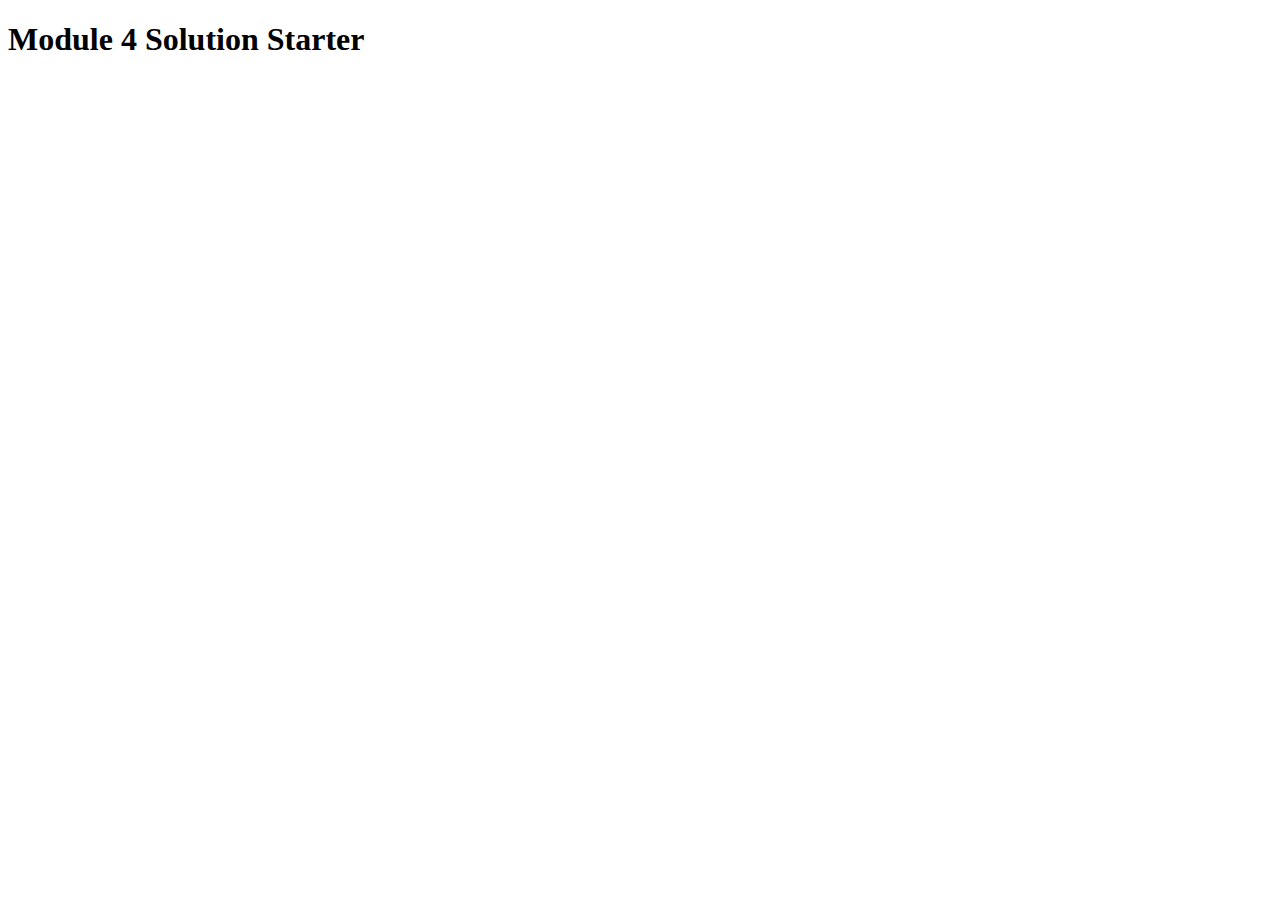
<file: assignment4.html>
<!DOCTYPE html>
<html>
<head>
  <meta charset="utf-8">
  <title>Solution Starter</title>
  <script>
    var names = []; // DO NOT REMOVE
  </script>
  <script src="js/sayhello.js"></script>
  <script src="js/saygoodbye.js"></script>
  <script src="js/script.js"></script>
</head>
<body>
  <h1>Module 4 Solution Starter</h1>
</body>
</html>
</file>
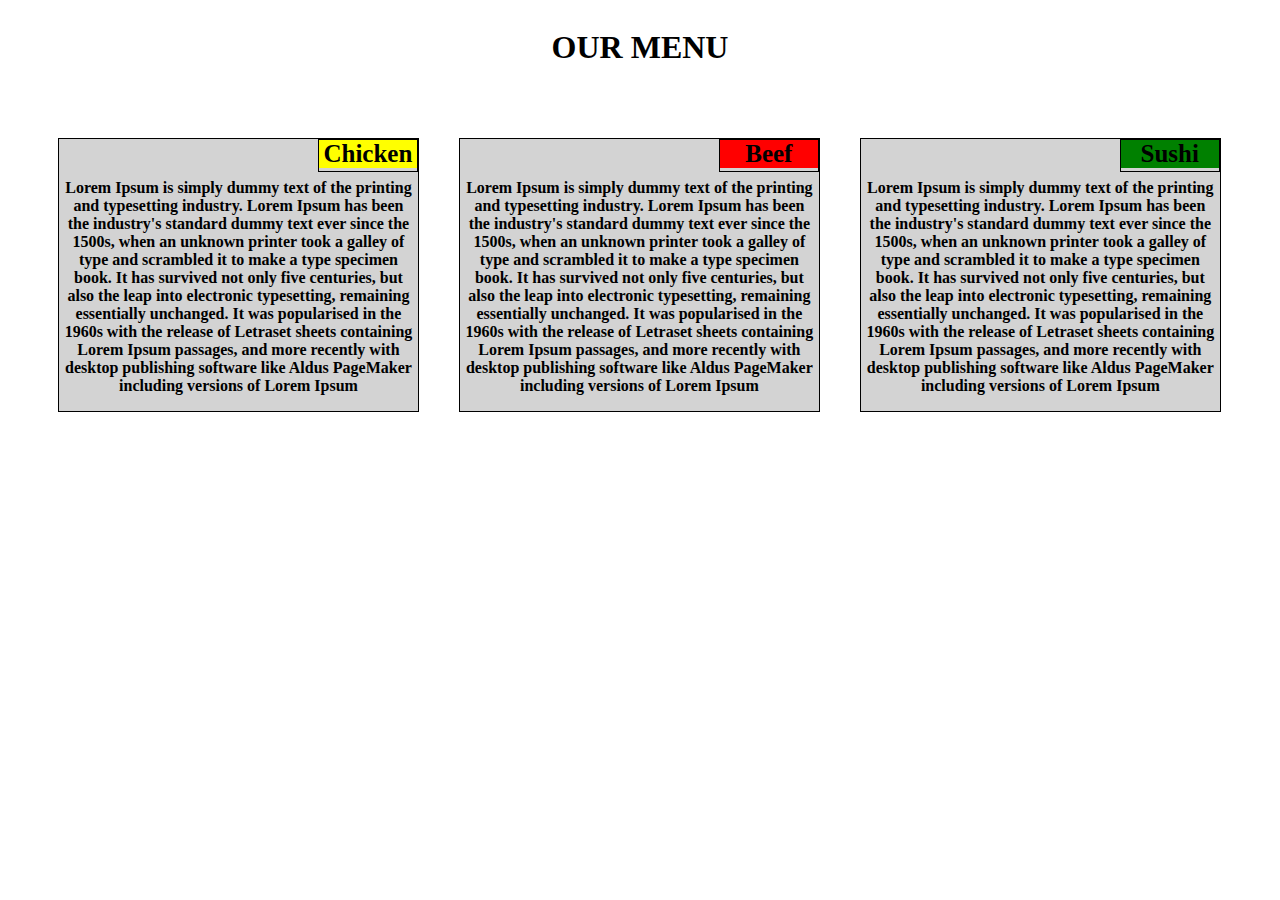
<file: mod2.html>
<!doctype html>
<html lang="en">
<head>
	<meta charset="utf-8">
	<meta name="viewport" content="width=device-width,initial-scale=1">
<title>Assignment Solution for Module 2</title>
<style>
	*{
		box-sizing: border-box;
		overflow: auto;
	}
	h1{
		font-family: calibri;
		text-align: center;	
		margin bottom: 20px;
	}

     .row{
    	width: 100%;
    	padding: 30px;
    }

	.outer{
		border: 1px solid black;
	    background-color: lightgrey;
	    height: 150;
	    font-family: calibri;
	    margin-right: auto;
	    marker-left: auto; 
	    color: black;
	    font-weight: bold;
	    padding: 0;	
	    margin: 0;
	    position: relative;
	    text-align: center;
    
	}
 
	.inner {
	width: 100px;
	height: 33px;
	border: 1px solid black;
	margin: 0 ;
	padding: 0;
	margin-right: auto;
    marker-left: auto;
	font-family: calibri;
	font-weight: bolder;
	font-size: 25px;
	text-align: center;
	position: relative;
	float: right;

	}

	.box1{
		background-color: yellow;
	}
	.box2{
		background-color: red;
	}
	.box3{
		background-color: green;
	}
	.sp{
		margin-top: 40px;
		margin-right:2px;
		margin-left: 2px;
	}

	/*desktop view*/

	@media (min-width: 992px){
		.col-lg-4{
			float: left;
			padding: 20px;
		}
		.col-lg-4 {
			width: 33.3%; 
		}
	}
	@media (min-width: 768px) and (max-width: 991px ) {
		.col-md-6, .col-md-12 {
			float: left;
			padding: 20px;
		}
		.col-md-6 {
			width: 50%; 
		}
		.col-md-12{
			width: 100%;
		}
	}
	@media (max-width: 767px){
		.col-sm-12{
			float: left;
			padding: 20px;
		}
		.col-sm-12 {
			width: 100%; 
		}
	}
</style>
</head>
<body>
<h1>OUR MENU</h1>
<div class="row">
	<div class="col-lg-4 col-md-6 col-sm-12">
		<div class="outer">
			<div class="inner"><div class="box1"> Chicken</div></div><p class="sp">
			Lorem Ipsum is simply dummy text of the printing and typesetting industry. Lorem Ipsum has been the industry's standard dummy text ever since the 1500s, when an unknown printer took a galley of type and scrambled it to make a type specimen book. It has survived not only five centuries, but also the leap into electronic typesetting, remaining essentially unchanged. It was popularised in the 1960s with the release of Letraset sheets containing Lorem Ipsum passages, and more recently with desktop publishing software like Aldus PageMaker including versions of Lorem Ipsum</p> </div></div>
	<div class="col-lg-4 col-md-6 col-sm-12"><div class="outer">
		<div class="inner"><div class="box2"> Beef</div></div><p class="sp">
	Lorem Ipsum is simply dummy text of the printing and typesetting industry. Lorem Ipsum has been the industry's standard dummy text ever since the 1500s, when an unknown printer took a galley of type and scrambled it to make a type specimen book. It has survived not only five centuries, but also the leap into electronic typesetting, remaining essentially unchanged. It was popularised in the 1960s with the release of Letraset sheets containing Lorem Ipsum passages, and more recently with desktop publishing software like Aldus PageMaker including versions of Lorem Ipsum</p> </div></div>
	<div class="col-lg-4 col-md-12 col-sm-12"><div class="outer">
		<div class="inner"><div class="box3">Sushi</div></div><p class="sp">
	Lorem Ipsum is simply dummy text of the printing and typesetting industry. Lorem Ipsum has been the industry's standard dummy text ever since the 1500s, when an unknown printer took a galley of type and scrambled it to make a type specimen book. It has survived not only five centuries, but also the leap into electronic typesetting, remaining essentially unchanged. It was popularised in the 1960s with the release of Letraset sheets containing Lorem Ipsum passages, and more recently with desktop publishing software like Aldus PageMaker including versions of Lorem Ipsum</p></div></div>
</div>
</body>
</html>
</file>
<file: css/style.css>
body{
	font-size: 18px;
	color: #fff;
	background-color: #61122f;
	font-family: oxygen;
}
#header-nav{
	background-color: #f6b319;
	border-radius: 0;
	border: 0;
	padding-bottom: 10px;
}
.navbar-brand{
	padding-top: 25px;
	padding-bottom: 25px;
}
.navbar-brand h1{
	font-family: lora;
	color: #557c3e;
	font-size: 2em;
	text-transform: uppercase;
	font-weight: bold;
	text-shadow: 1px 1px 1px #222;
	margin-top: 0;
	margin-bottom: 0;
	line-height: .75;
	padding-left: 10px;
}
.navbar-brand a:hover,.navbar-brand a:focus{
	text-decoration: none;
}
.navbar-brand p{
	color: #000;
	text-transform: uppercase;
	font-size: .7em;
	margin-top: 15px;
}
#nav-list{
	margin-top: 10px;
}
#nav-list a{
	color:#951c49;
	text-align: center;
}
#nav-list a:hover{
	background-color: #E7E7E7;
}
#nav-list a span{
	font-size: 1.8em;
}
.navbar-header button.navbar-toggle, .navbar-toggle .icon-bar{
	border: 1px solid #61122f;
}
.navbar-header button.navbar-toggle{
	clear: both;
	margin-top: -30px;
}

.body-heading{
	position: relative;
	font-family: lora;
	color: yellow;
	font-size: 2em;
	text-transform: uppercase;
	font-weight: bold;
	text-shadow: 1px 1px 1px #222;
	margin-top: 0;
	margin-bottom: 0;
	line-height: .75;
	padding-left: 10px;
	text-align: center;
}
*{
	box-sizing: border-box;
}
	.outer{
		border: 1px solid black;
	    background-color: lightgrey;
	    height: 150;
	    font-family: calibri;
	    margin-right: auto;
	    marker-left: auto; 
	    color: black;
	    font-weight: bold;
	    padding: 0;	
	    margin: 20px;
	    position: relative;
	    text-align: center;
    
	}
 
	.inner {
	width: 100%;
	height: 33px;
	margin: 0 ;
	padding: 0;
	margin-right: auto;
    marker-left: auto;
	font-family: calibri;
	font-weight: bolder;
	font-size: 2em;
	text-align: center;
	position: relative;
	}
	.sp{
		margin-top: 40px;
		margin-right:2px;
		margin-left: 2px;
	}
	@media(max-width: 767px){
	.navbar-brand{
		padding-top: 10px;
		height: 80px;
	}
	.navbar-brand h1{
		padding-top: 10px;
		font-size: 5vw;
	}
	.navbar-brand p{
		font-size: .6em;
		margin-top: 12px;
	}
	#collapsable-nav a{
		font-size: 1.2em;
	}
	#collasable-nav a span{
		font-size: 1em;
	}	

}
</file>
